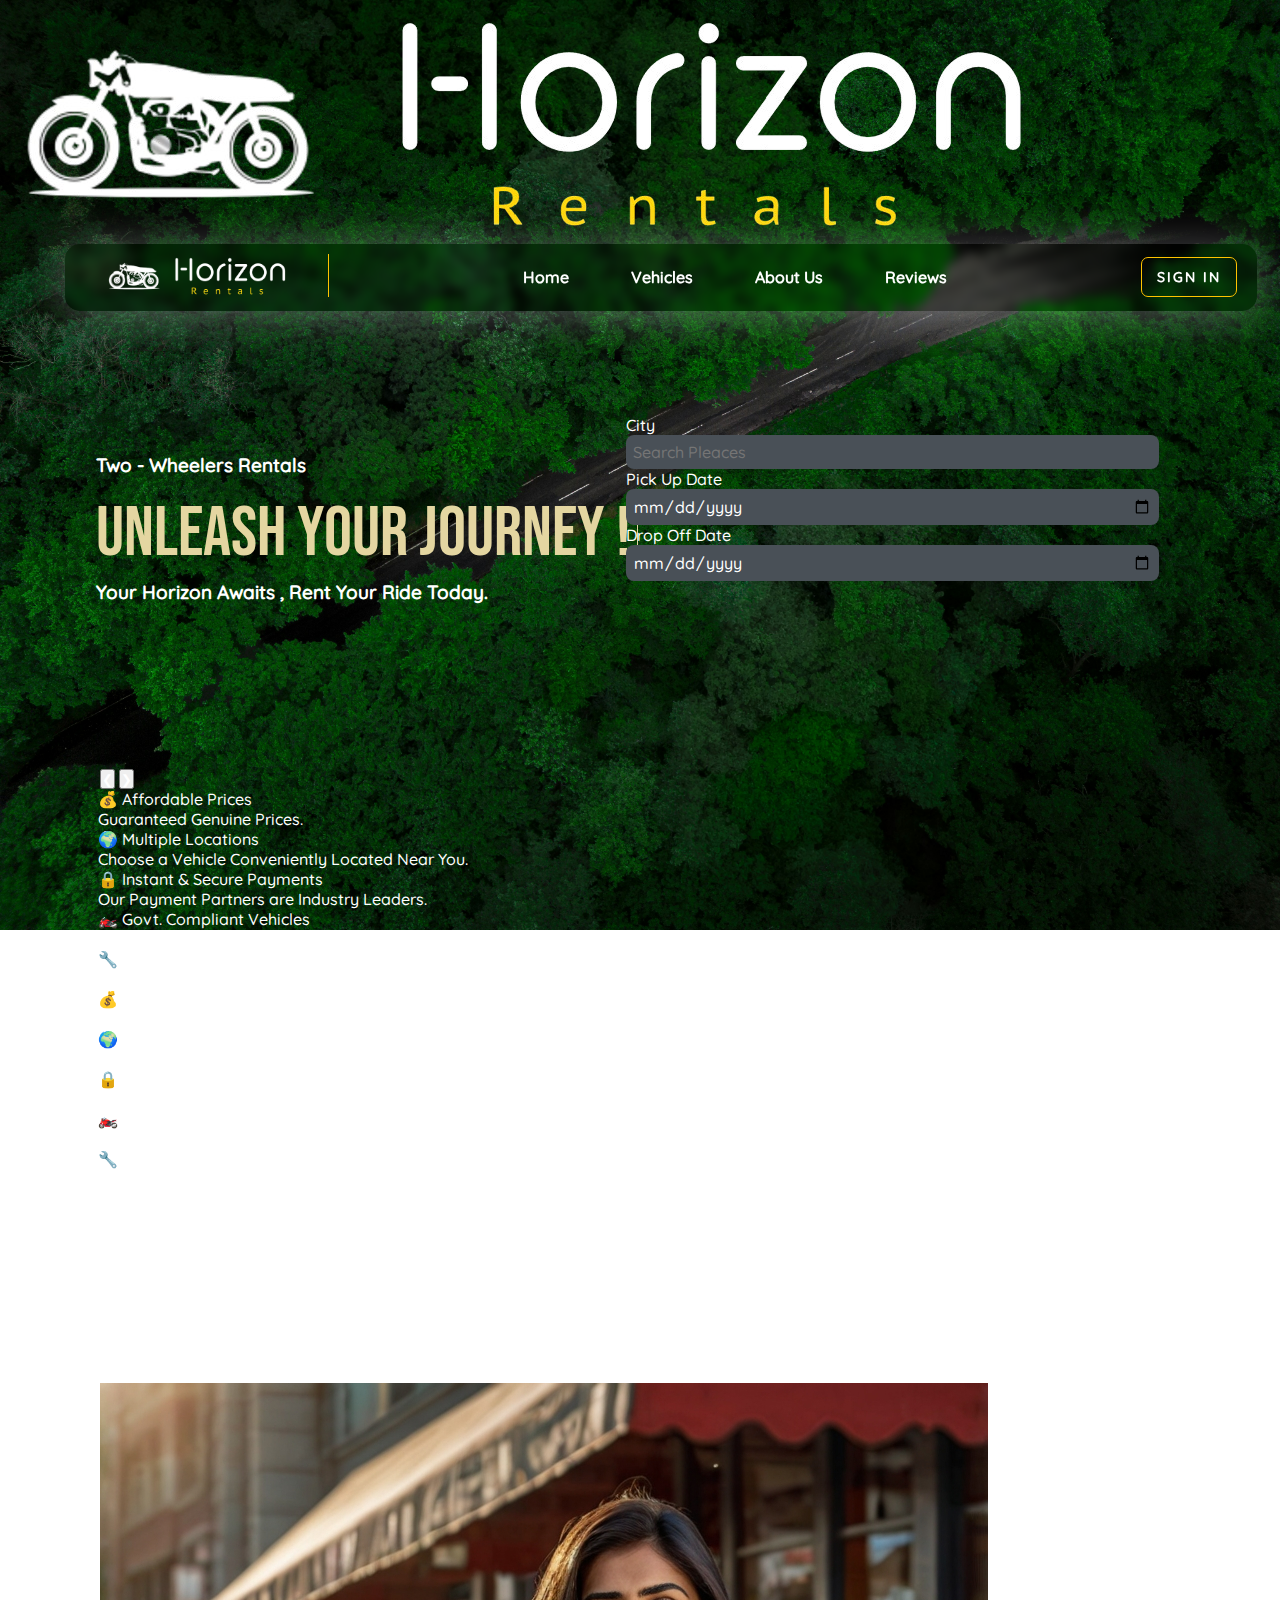
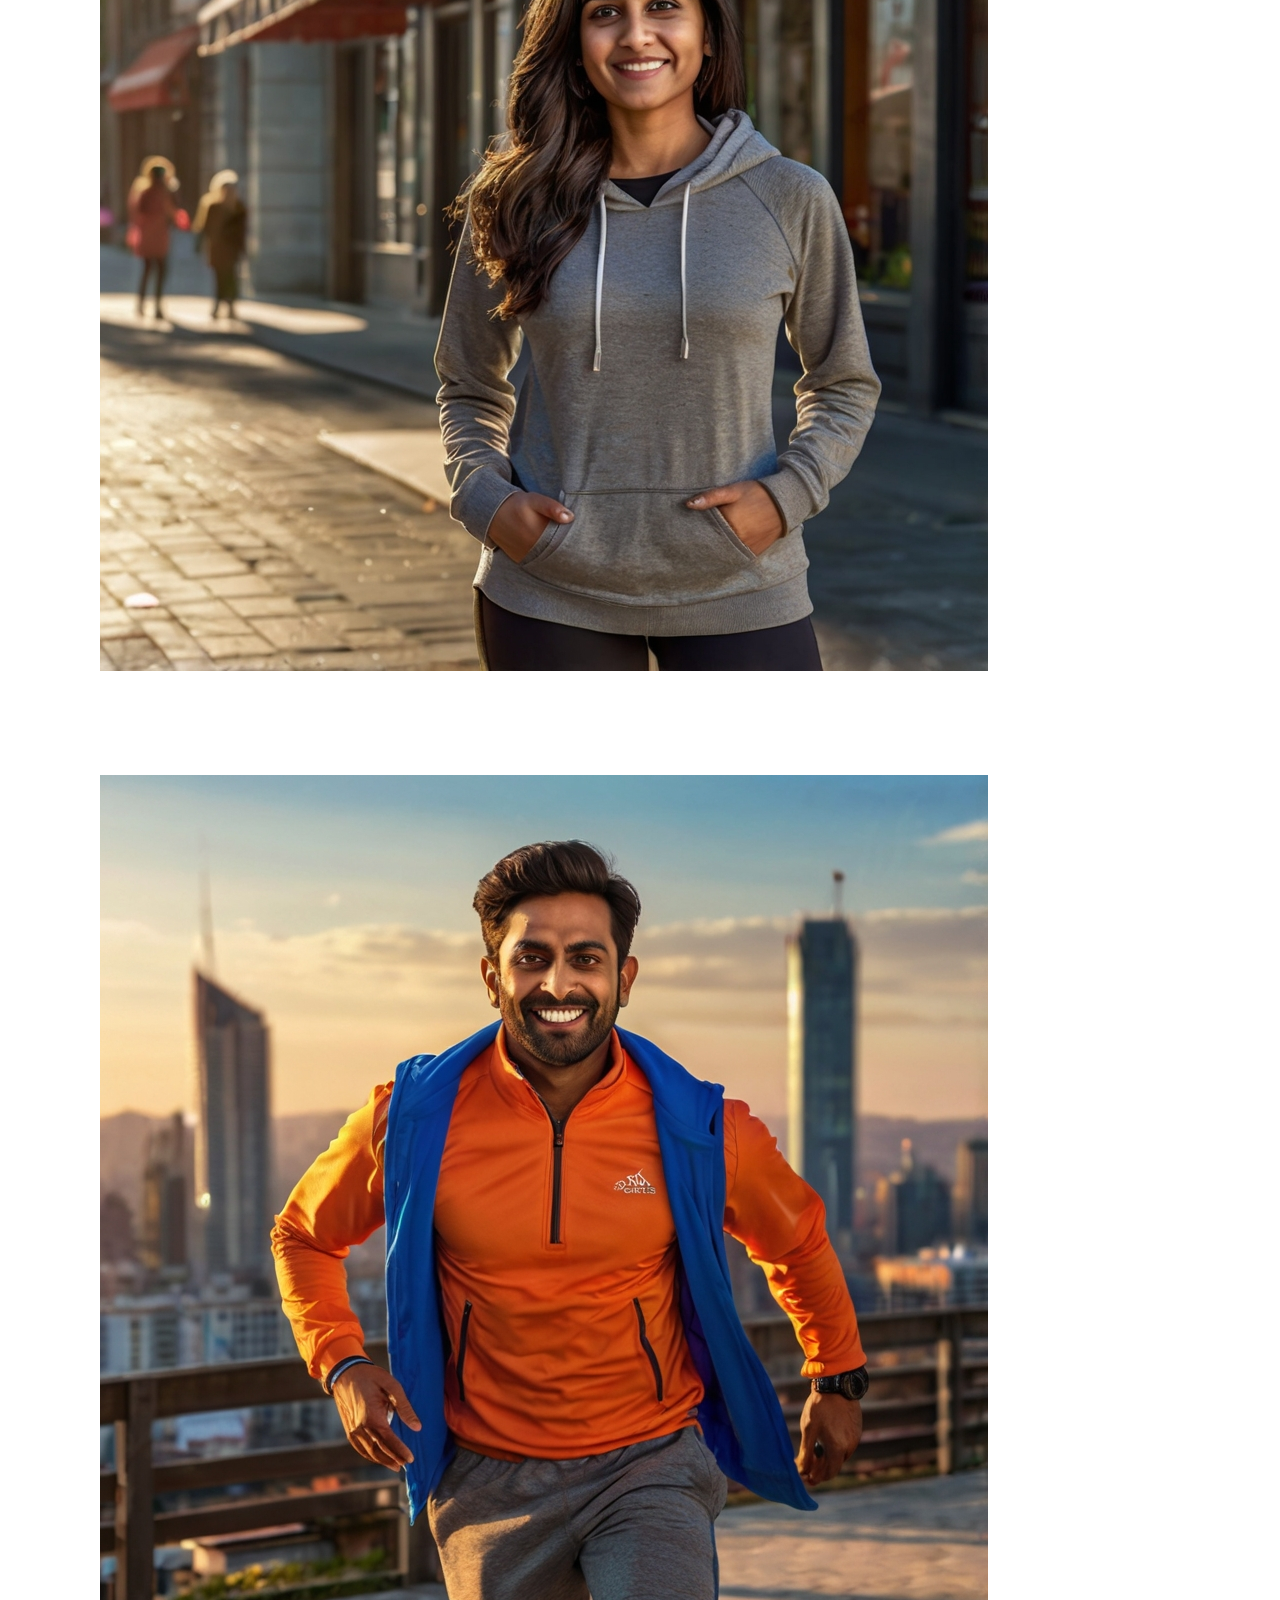
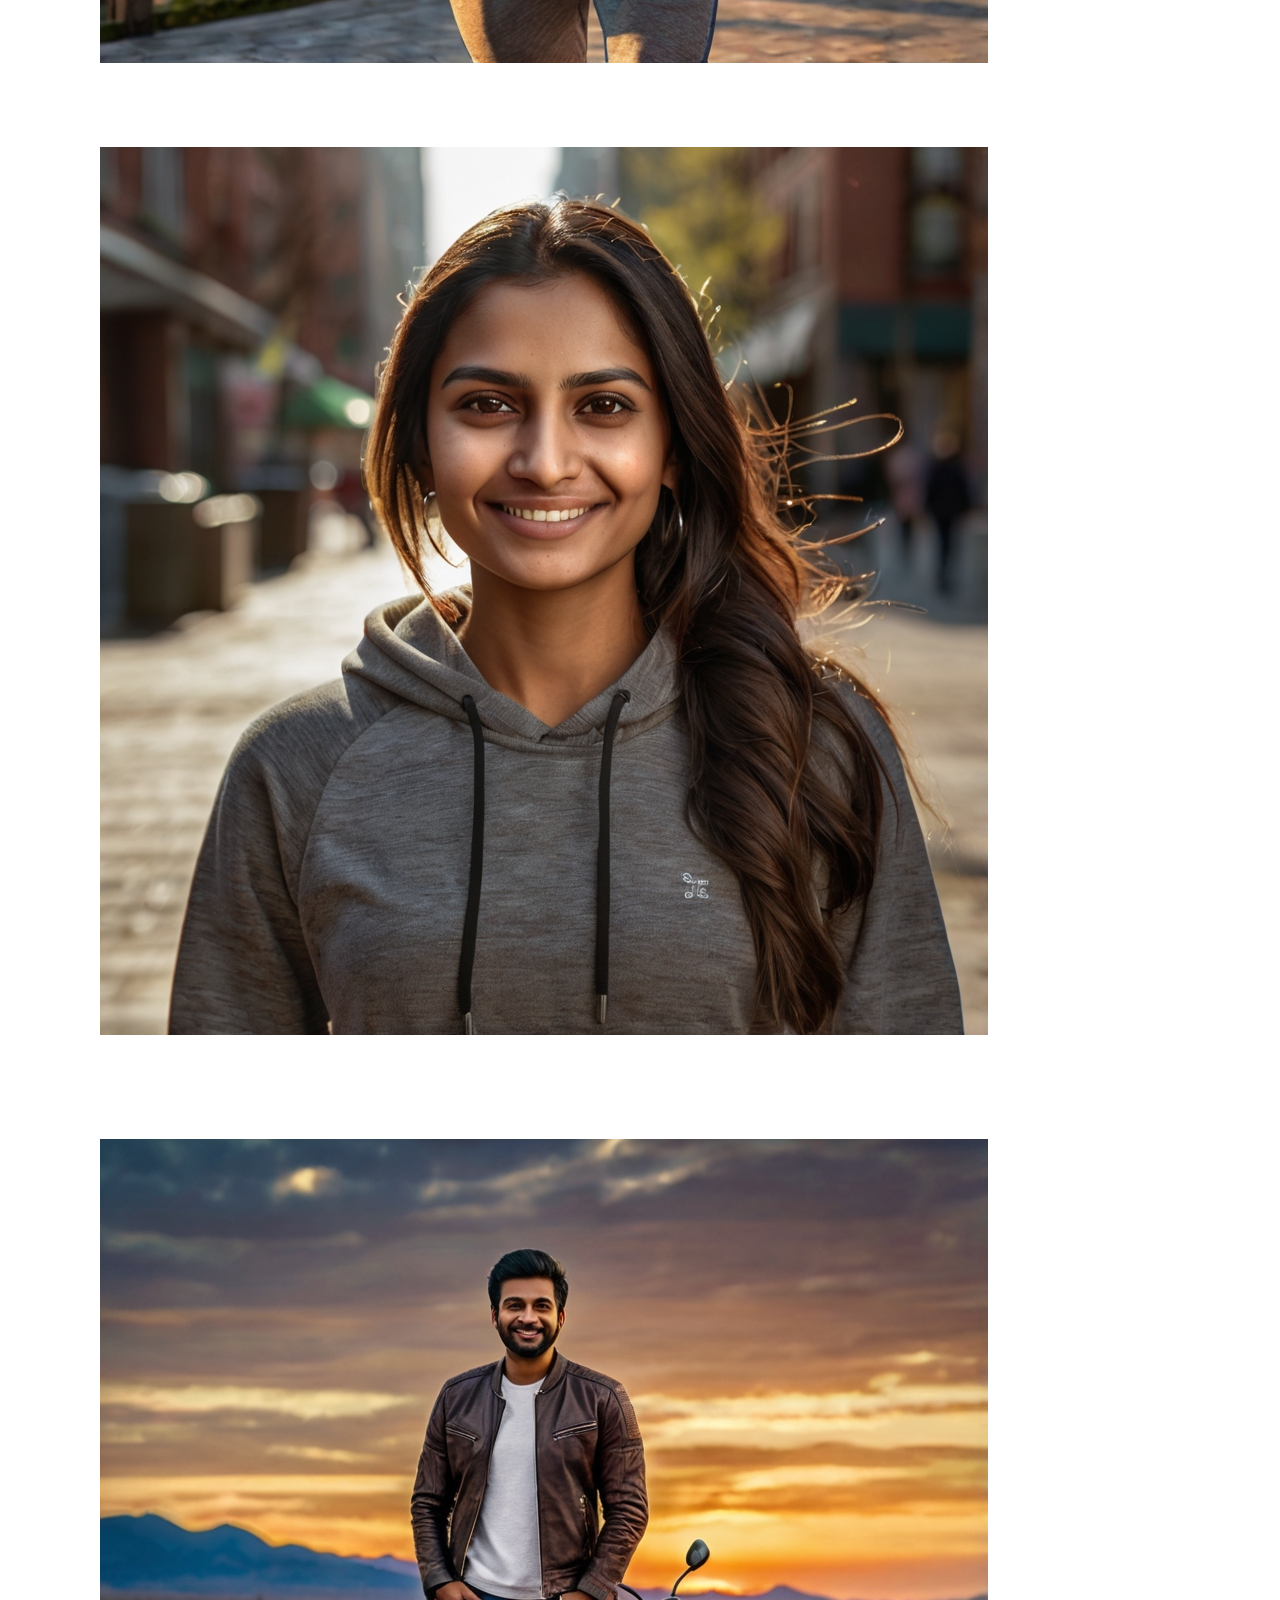
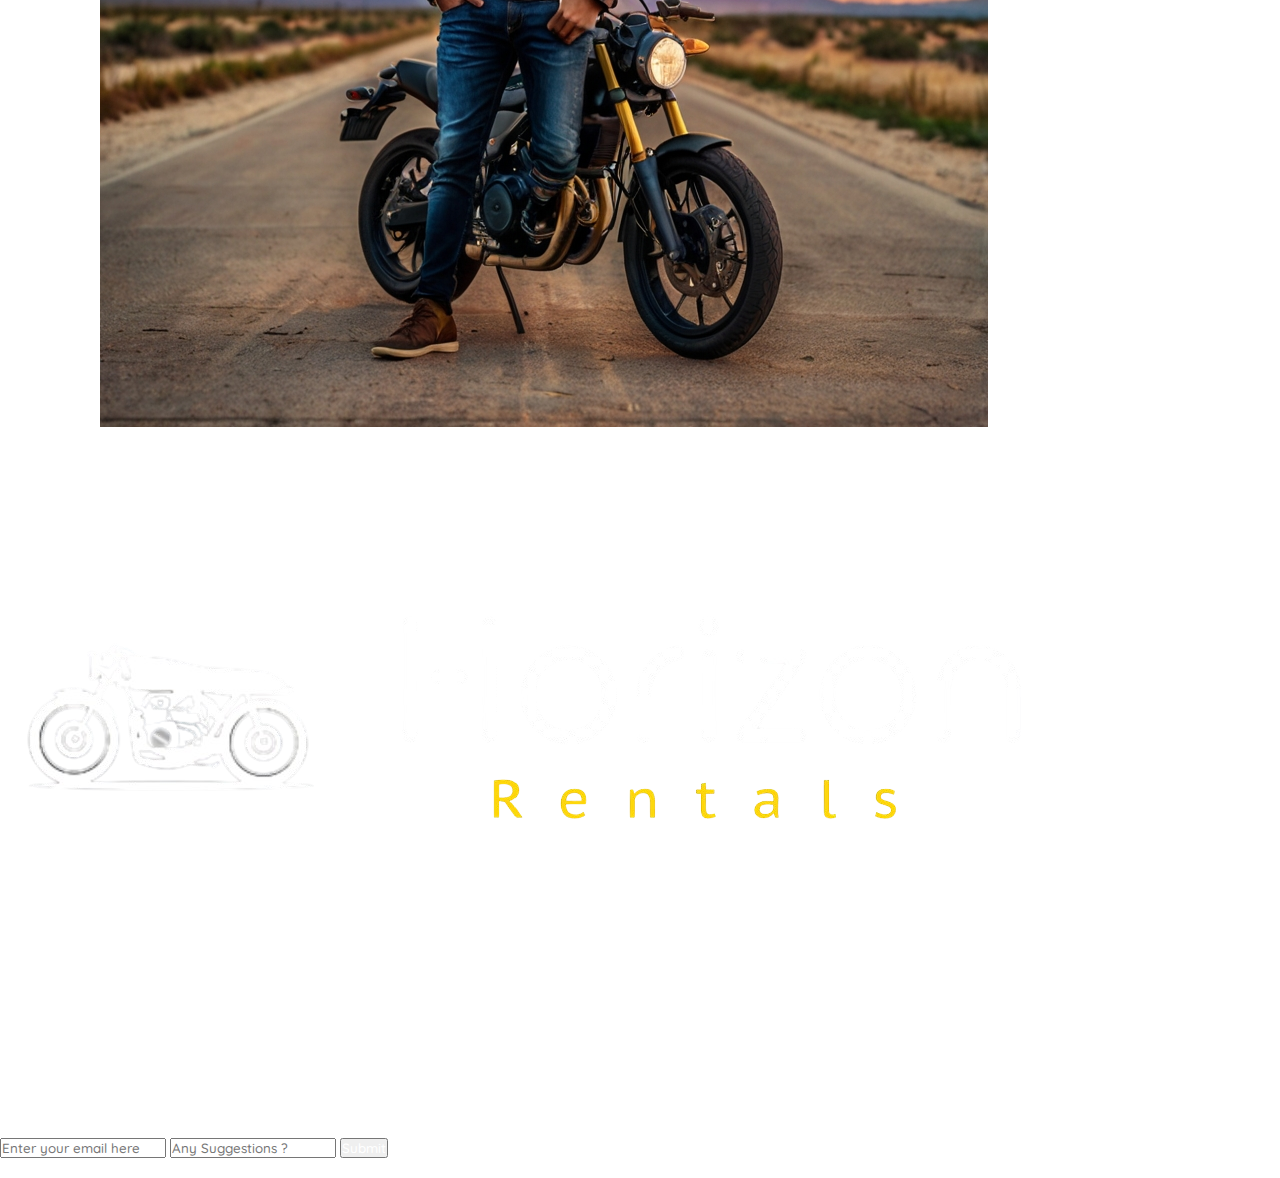
<file: Index.html>
<!DOCTYPE html>
<html lang="en">

<head>
    <meta charset="UTF-8" />
    <meta name="viewport" content="width=device-width, initial-scale=1.0" />
    <link rel="icon" type="image/png" href="Components/Logo/favicon.png" />
    <link rel="stylesheet" href="Components/style.css" />
    <link rel="stylesheet" href="Components/responsive.css" />
    <title>Horizon Rentals</title>
</head>

<body>
    <!-- Page Loader -->
    <div class="page-loader">
        <div class="loader-content">
            <img src="Components/Logo/final-removedbg.png" alt="Horizon Rentals" class="loader-logo">
            <div class="dots"></div>
        </div>
    </div>

    <!-- Navbar Section -->
    <header>
        <a href="#" class="header-logo"><img src="Components/Logo/final-removedbg.png" alt="Horizon Rentals logo" /></a>
        <div id="menu-icon">
            <label class="bar" for="check">
                <input type="checkbox" id="check" />
                <span class="top"></span>
                <span class="middle"></span>
                <span class="bottom"></span>
            </label>
        </div>
        <ul class="navbar">
            <li><a href="#home">Home</a></li>
            <li class="dropdown">
                <a href="#vehicles">Vehicles</a>
                <!-- <ul class="dropdown-menu">
                    <li><a href="#">Motorcycle</a></li>
                    <li><a href="#">Scooty</a></li>
                </ul> -->
            </li>
            <li><a href="#about">About Us</a></li>
            <li><a href="#review">Reviews</a></li>
        </ul>
        <a href="Components/sign-in-page.html" class="header-btn">
            <button class="sign-in-btn">Sign In</button>
        </a>
    </header>

    <!-- Home Section -->
    <section class="home" id="home">
        <div class="title-text">
            <h4>Two - Wheelers Rentals</h4>
            <p>Unleash Your Journey !</p>
            <h4>Your Horizon Awaits , Rent Your Ride Today.</h4>
        </div>
        <div class="date-container">
            <form action="" class="search-form">
                <div class="input-box">
                    <span>City</span>
                    <input type="search" name="city" id="city" placeholder="Search Pleaces" />
                </div>
                <div class="input-box">
                    <span>Pick Up Date</span>
                    <input type="date" name="pickup-date" id="pickup-date" />
                </div>
                <div class="input-box">
                    <span>Drop Off Date</span>
                    <input type="date" name="dropoff-date" id="dropoff-date" />
                </div>
                <div class="search-icon">
                    <div class="search_circle"></div>
                    <div class="search_rectangle"></div>
                </div>
            </form>
        </div>
    </section>

    <!-- Features Section -->
    <section class="features" id="features">
        <div class="features-carousel-container">
            <div class="features-nav">
                <button class="nav-btn prev-btn">❮</button>
                <button class="nav-btn next-btn">❯</button>
            </div>
            <div class="features-content">
                <div class="card">
                    <div class="card-details">
                        <p class="features-title">💰 Affordable Prices</p>
                        <p class="text-body">Guaranteed Genuine Prices.</p>
                    </div>
                </div>
                <div class="card">
                    <div class="card-details">
                        <p class="features-title">🌍 Multiple Locations</p>
                        <p class="text-body">Choose a Vehicle Conveniently Located Near You.</p>
                    </div>
                </div>
                <div class="card">
                    <div class="card-details">
                        <p class="features-title">🔒 Instant & Secure Payments</p>
                        <p class="text-body">Our Payment Partners are Industry Leaders.</p>
                    </div>
                </div>
                <div class="card">
                    <div class="card-details">
                        <p class="features-title">🏍️ Govt. Compliant Vehicles</p>
                        <p class="text-body">Choose from the Wide Range of Self Drive Vehicles.</p>
                    </div>
                </div>
                <div class="card">
                    <div class="card-details">
                        <p class="features-title">🔧 24/7 Roadside Assistance</p>
                        <p class="text-body">Never worry about breakdowns with our support team.</p>
                    </div>
                </div>
            </div>
        </div>
    </section>

    <!-- Review Section -->
    <section class="review" id="review">
        <div class="review-container">
            <div class="review-title">
                <h2>What Our Customers Say</h2>
            </div>
            <div class="review-content">
                <div class="review-card">
                    <div class="review-card-details">
                        <div class="reviewer-info">
                            <div class="reviewer-img">
                                <img src="Components/Images/person-3.jpg" alt="Sarah J." />
                            </div>
                            <div class="reviewer-name">
                                <p class="review-card-title">Sarah J.</p>
                                <div class="rating">★★★★★</div>
                            </div>
                        </div>
                        <p class="review-card-text">"The service was exceptional! The motorcycle was in perfect
                            condition and the pickup process was smooth. Will definitely rent again on my next trip."
                        </p>
                        <p class="review-location">Mumbai</p>
                    </div>
                </div>
                <div class="review-card">
                    <div class="review-card-details">
                        <div class="reviewer-info">
                            <div class="reviewer-img">
                                <img src="Components/Images/person-2.jpg" alt="Rahul M." />
                            </div>
                            <div class="reviewer-name">
                                <p class="review-card-title">Rahul M.</p>
                                <div class="rating">★★★★☆</div>
                            </div>
                        </div>
                        <p class="review-card-text">"Great experience overall. The scooty was fuel-efficient and perfect
                            for city navigation. Customer support was responsive when I needed help."</p>
                        <p class="review-location">Bangalore</p>
                    </div>
                </div>
                <div class="review-card">
                    <div class="review-card-details">
                        <div class="reviewer-info">
                            <div class="reviewer-img">
                                <img src="Components/Images/person-4.jpg" alt="Priya S." />
                            </div>
                            <div class="reviewer-name">
                                <p class="review-card-title">Priya S.</p>
                                <div class="rating">★★★★★</div>
                            </div>
                        </div>
                        <p class="review-card-text">"The booking process was incredibly simple, and the rental rates
                            were very affordable. The vehicle was clean and well-maintained. Highly recommend!"</p>
                        <p class="review-location">Delhi</p>
                    </div>
                </div>
                <div class="review-card">
                    <div class="review-card-details">
                        <div class="reviewer-info">
                            <div class="reviewer-img">
                                <img src="Components/Images/person-1.jpg" alt="Aditya K." />
                            </div>
                            <div class="reviewer-name">
                                <p class="review-card-title">Aditya K.</p>
                                <div class="rating">★★★★☆</div>
                            </div>
                        </div>
                        <p class="review-card-text">"Their roadside assistance saved my day when I had a flat tire. They
                            arrived quickly and helped me get back on the road. Really impressed!"</p>
                        <p class="review-location">Pune</p>
                    </div>
                </div>
            </div>
        </div>
    </section>

    <!-- Footer Section -->
    <footer class="footer" id="footer">
        <div class="footer-container">
            <div class="footer-logo">
                <a href="#"><img src="Components/Logo/final-removedbg.png" alt="Horizon Rentals logo" /></a>
            </div>
            <div class="footer-content">
                <div class="footer-box">
                    <h2>Company</h2>
                    <ul>
                        <li><a href="#">About Us</a></li>
                        <li><a href="#">FAQ's</a></li>
                        <li><a href="#">Contact Us</a></li>
                        <li><a href="#">Rental Growth</a></li>
                    </ul>
                </div>
                <div class="footer-box">
                    <h2>Legal</h2>
                    <ul>
                        <li><a href="#">Privacy Policy</a></li>
                        <li><a href="#">Terms & Privacy</a></li>
                    </ul>
                </div>
                <div class="footer-box">
                    <h2>Follow Us</h2>
                    <ul>
                        <li><a href="#">Facebook</a></li>
                        <li><a href="#">Instagram</a></li>
                        <li><a href="#">Twitter</a></li>
                    </ul>
                </div>
                <div class="footer-suggestion">
                    <h2>Suggestions</h2>
                    <form class="suggestion-form">
                        <input type="email" placeholder="Enter your email here" required />
                        <input type="text" placeholder="Any Suggestions ?" required />
                        <button type="submit">Submit</button>
                    </form>
                </div>
            </div>
            <div class="footer-bottom">
                <p>&copy; 2025 Horizon Rentals. All rights reserved.</p>
            </div>
        </div>
    </footer>
    <script src="Components/script.js"></script>
</body>

</html>






















<!-- <!DOCTYPE html>
<html lang="en">
    <head>
        <meta charset="UTF-8" />
        <meta http-equiv="X-UA-Compatible" content="IE=edge" />
        <meta name="viewport" content="width=device-width, initial-scale=1.0" />
        <title>Document</title>
    </head>
    <body>
        <form method="post" action="insert.php">
            Student Name: <input type="text" name="name" />
            <br />
            Student Age: <input type="text" name="age" />
            <br />
            City: <input type="text" name="city" />
            <input type="submit" name="submit"/>
        </form>
    </body>
</html> -->
</file>
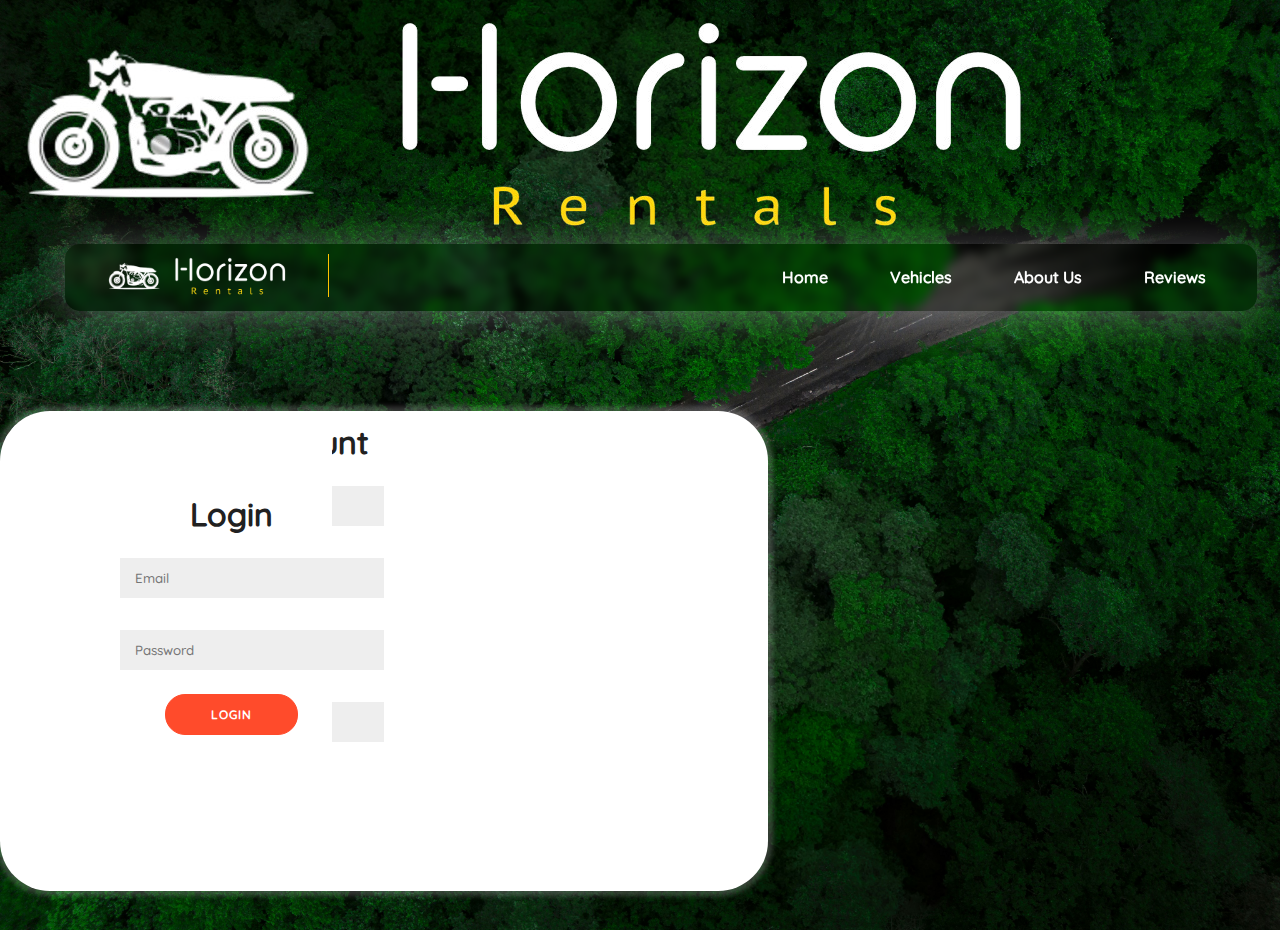
<file: Components/sign-in-page.html>
<!DOCTYPE html>
<html lang="en">

<head>
    <meta charset="UTF-8">
    <meta name="viewport" content="width=device-width, initial-scale=1.0">
    <link rel="icon" type="image/png" href="Logo/favicon.png" />
    <link rel="stylesheet" href="style.css" />
    <link rel="stylesheet" href="responsive.css" />
    <title>Horizon Rentals</title>
    <style>
        h1 {
            font-weight: bold;
            margin: 0;
        }

        .form-container h1 {
            color: #212121;
        }

        h2 {
            text-align: center;
        }

        p {
            font-size: 14px;
            font-weight: 100;
            line-height: 20px;
            letter-spacing: 0.5px;
            margin: 20px 0 30px;
        }

        button {
            border-radius: 20px;
            border: 1px solid #FF4B2B;
            background-color: #FF4B2B;
            color: #FFFFFF;
            font-size: 12px;
            font-weight: bold;
            padding: 12px 45px;
            letter-spacing: 1px;
            text-transform: uppercase;
            transition: transform 80ms ease-in;
        }

        button:active {
            transform: scale(0.95);
        }

        button:focus {
            outline: none;
        }

        button.ghost {
            background-color: transparent;
            border-color: #FFFFFF;
        }

        form {
            background-color: #FFFFFF;
            display: flex;
            align-items: center;
            justify-content: center;
            flex-direction: column;
            padding: 0 50px;
            height: 100%;
            text-align: center;
        }

        input {
            background-color: #eee;
            border: none;
            padding: 12px 15px;
            margin: 8px 0;
            width: 100%;
        }

        .container {
            background-color: #FFFFFF;
            border-radius: 50px;
            box-shadow: 0 14px 28px rgba(0, 0, 0, 0.25),
                0 10px 10px rgba(0, 0, 0, 0.22);
            position: relative;
            overflow: hidden;
            width: 768px;
            max-width: 100%;
            min-height: 480px;
            margin: 100px 0 50px;
            box-shadow: 0 0 5px 5px rgba(255, 255, 255, 0.2);
        }
    </style>
</head>

<body>
    <!-- Page Loader -->
    <div class="page-loader">
        <div class="loader-content">
            <img src="Logo/final-removedbg.png" alt="Horizon Rentals" class="loader-logo">
            <div class="dots"></div>
        </div>
    </div>

    <!-- Navbar Section -->
    <header>
        <a href="#" class="header-logo"><img src="Logo/final-removedbg.png" alt="Horizon Rentals logo" /></a>
        <div id="menu-icon">
            <label class="bar" for="check">
                <input type="checkbox" id="check" />
                <span class="top"></span>
                <span class="middle"></span>
                <span class="bottom"></span>
            </label>
        </div>
        <ul class="navbar">
            <li><a href="/demo-web-1/Index.html">Home</a></li>
            <li><a href="/demo-web-1/Index.html#vehicles">Vehicles</a></li>
            <li><a href="#about">About Us</a></li>
            <li><a href="/demo-web-1/Index.html#review">Reviews</a></li>
        </ul>
    </header>

    <div class="container" id="container">
        <div class="form-container sign-up-container">
            <form action="#">
                <h1>Create Account</h1>
                <input type="text" placeholder="Username" />
                <input type="text" placeholder="Mobile No." />
                <input type="email" placeholder="Email" />
                <input type="password" placeholder="Password" />
                <button>Register</button>
            </form>
        </div>
        <div class="form-container sign-in-container">
            <form action="#">
                <h1>Login</h1>
                <input type="email" placeholder="Email" />
                <input type="password" placeholder="Password" />
                <button>Login</button>
            </form>
        </div>
        <div class="overlay-container">
            <div class="overlay">
                <div class="overlay-panel overlay-left">
                    <h1>Welcome Back!</h1>
                    <p>Already have an account ?</p>
                    <button class="ghost" id="signIn">Login</button>
                </div>
                <div class="overlay-panel overlay-right">
                    <h1>Hello, Friend!</h1>
                    <p>Don't have an account ?</p>
                    <button class="ghost" id="signUp">Register</button>
                </div>
            </div>
        </div>
    </div>
    <script src="script.js"></script>
    <script>
        const signUpButton = document.getElementById('signUp');
        const signInButton = document.getElementById('signIn');
        const container = document.getElementById('container');

        signUpButton.addEventListener('click', () => {
            container.classList.add("right-panel-active");
        });

        signInButton.addEventListener('click', () => {
            container.classList.remove("right-panel-active");
        });
    </script>
</body>

</html>
</file>
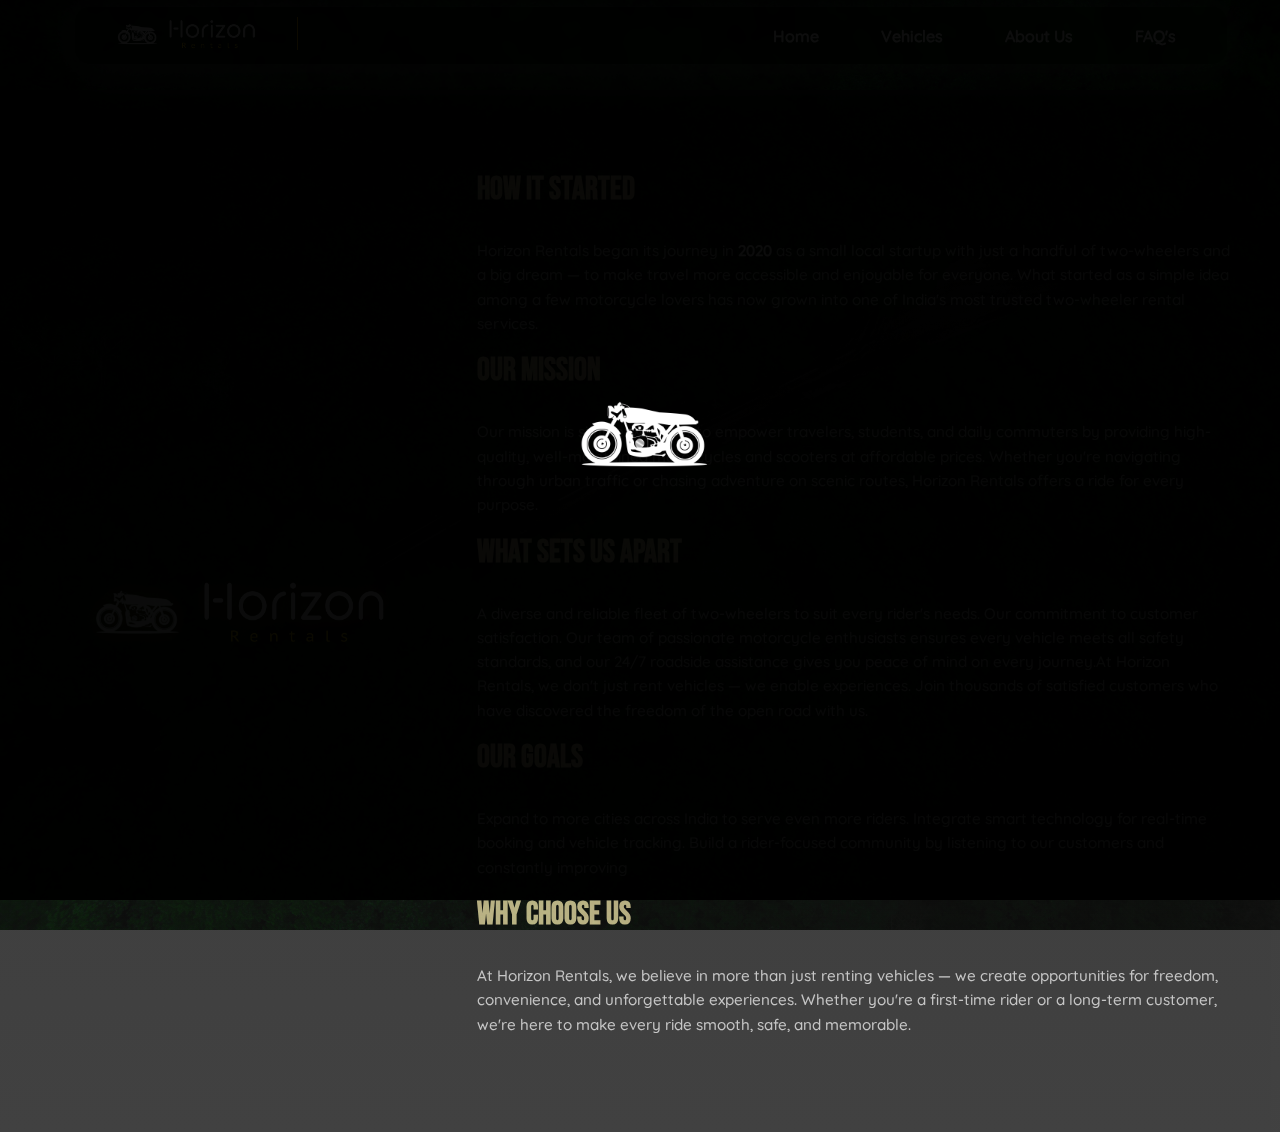
<file: includes/about.html>
<!DOCTYPE html>
<html lang="en">

<head>
    <meta charset="UTF-8">
    <meta name="viewport" content="width=device-width, initial-scale=1.0">
    <link rel="icon" type="image/png" href="/assets/Logo/Bike.png" />
    <link rel="stylesheet" href="/assets/css/style.css" />
    <link rel="stylesheet" href="/assets/css/responsive.css" />
    <title>Horizon Rentals</title>
    <style>
        .about {
            margin-top: 10vh;
            opacity: 80%;
        }
    </style>
</head>

<body>
    <!-- Page Loader -->
    <div class="page-loader">
        <div class="loader-content">
            <img src="/assets/Logo/Bike.png" alt="Horizon Rentals" class="loader-logo">
            <div class="dots"></div>
        </div>
    </div>

    <!-- Navbar Section -->
    <header>
        <a href="#" class="header-logo"><img src="/assets/Logo/final-removedbg.png" alt="Horizon Rentals logo" /></a>
        <div id="menu-icon">
            <label class="bar" for="check">
                <input type="checkbox" id="check" />
                <span class="top"></span>
                <span class="middle"></span>
                <span class="bottom"></span>
            </label>
        </div>
        <ul class="navbar">
            <li><a href="/Index.html">Home</a></li>
            <li><a href="/Index.html#vehicles">Vehicles</a></li>
            <li><a href="/Index.html#about">About Us</a></li>
            <li><a href="/includes/contact_faq.html#faq">FAQ's</a></li>
        </ul>
    </header>

    <!-- About Us Section -->
    <section class="about" id="about">
        <div class="about-container">
            <div class="about-logo">
                <img src="/assets/Logo/final-removedbg.png" alt="Horizon Rentals Logo">
            </div>
            <div class="about-content">
                <div class="section-title about-title">
                    <h2>How it started</h2>
                </div>
                <div class="about-text">
                    <p>Horizon Rentals began its journey in <strong>2020</strong> as a small local startup with just a
                        handful of
                        two-wheelers and a big dream — to make travel more accessible and enjoyable for everyone. What
                        started as a simple idea among a few motorcycle lovers has now grown into one of India's most
                        trusted two-wheeler rental services.
                    </p>
                    <div class="section-title about-title">
                        <h2>Our Mission</h2>
                    </div>
                    <p>Our mission is simple: we want to empower travelers, students, and daily commuters by providing
                        high-quality,
                        well-maintained motorcycles and scooters at affordable prices. Whether you're navigating through
                        urban traffic or chasing adventure on scenic routes, Horizon Rentals offers a ride for every
                        purpose.</p>
                    <div class="section-title about-title">
                        <h2>What Sets Us Apart</h2>
                    </div>
                    <p>A diverse and reliable fleet of two-wheelers to suit every rider's needs. Our commitment to
                        customer satisfaction. Our team of passionate motorcycle
                        enthusiasts ensures every vehicle meets all safety standards, and our 24/7 roadside
                        assistance gives you peace of mind on every journey.At Horizon Rentals, we don't just rent
                        vehicles — we enable experiences. Join thousands of
                        satisfied customers who have discovered the freedom of the open road with us.</p>
                    <div class="section-title about-title">
                        <h2>Our Goals</h2>
                    </div>
                    <p>Expand to more cities across India to serve even more riders. Integrate smart technology for
                        real-time booking and vehicle tracking. Build a rider-focused community by listening to our
                        customers and constantly improving</p>
                    <div class="section-title about-title">
                        <h2>Why Choose Us</h2>
                    </div>
                    <p>At Horizon Rentals, we believe in more than just renting vehicles — we create opportunities for
                        freedom, convenience, and unforgettable experiences. Whether you're a first-time rider or a
                        long-term customer, we're here to make every ride smooth, safe, and memorable.
                    </p>
                </div>
            </div>
    </section>

    <script src="/assets/js/script.js"></script>
</body>

</html>
</file>
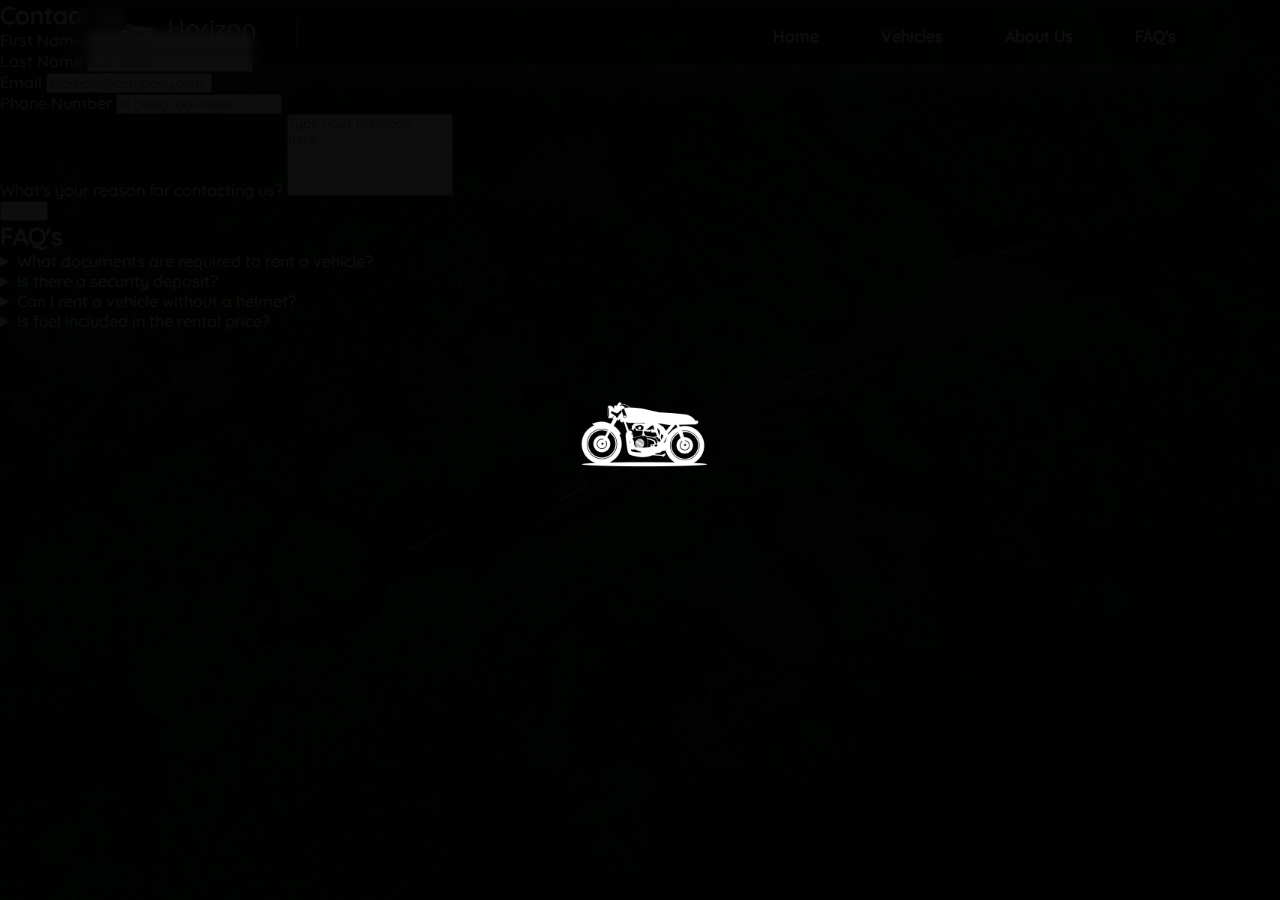
<file: includes/contact_faq.html>
<!DOCTYPE html>
<html lang="en">

<head>
    <meta charset="UTF-8">
    <meta name="viewport" content="width=device-width, initial-scale=1.0">
    <link rel="icon" type="image/png" href="/assets/Logo/Bike.png" />
    <link rel="stylesheet" href="/assets/css/style.css" />
    <link rel="stylesheet" href="/assets/css/responsive.css" />
    <title>Horizon Rentals</title>
</head>

<body>
    <!-- Page Loader -->
    <div class="page-loader">
        <div class="loader-content">
            <img src="/assets/Logo/Bike.png" alt="Horizon Rentals" class="loader-logo">
            <div class="dots"></div>
        </div>
    </div>

    <!-- Navbar Section -->
    <header>
        <a href="#" class="header-logo"><img src="/assets/Logo/final-removedbg.png" alt="Horizon Rentals logo" /></a>
        <div id="menu-icon">
            <label class="bar" for="check">
                <input type="checkbox" id="check" />
                <span class="top"></span>
                <span class="middle"></span>
                <span class="bottom"></span>
            </label>
        </div>
        <ul class="navbar">
            <li><a href="/Index.html">Home</a></li>
            <li><a href="/Index.html#vehicles">Vehicles</a></li>
            <li><a href="/Index.html#about">About Us</a></li>
            <li><a href="#faq">FAQ's</a></li>
        </ul>
    </header>

    <!-- Contact Us Section -->
    <section class="nz-contact" id="contact_us">
        <div class="nz-contact-container">
            <div class="nz-contact-card">
                <div class="nz-contact-form-container">
                    <h2 class="nz-contact-title">Contact Us</h2>
                    <form id="contactForm" class="nz-contact-form">
                        <div class="nz-form-row">
                            <div class="nz-form-group">
                                <label for="firstName">First Name</label>
                                <input type="text" id="firstName" class="nz-form-control" placeholder="First Name">
                            </div>
                            <div class="nz-form-group">
                                <label for="lastName">Last Name</label>
                                <input type="text" id="lastName" class="nz-form-control" placeholder="Last Name">
                            </div>
                        </div>

                        <div class="nz-form-row">
                            <div class="nz-form-group">
                                <label for="email">Email</label>
                                <input type="email" id="email" class="nz-form-control"
                                    placeholder="example@company.com">
                            </div>
                            <div class="nz-form-group">
                                <label for="phone">Phone Number</label>
                                <input type="tel" id="phone" class="nz-form-control" placeholder="+1 (XXX) XXX-XXXX">
                            </div>
                        </div>
                        <div class="nz-form-group nz-textarea-group">
                            <label for="message">What's your reason for contacting us?</label>
                            <textarea id="message" class="nz-form-control" placeholder="Type your message here..."
                                rows="5"></textarea>
                        </div>
                        <button type="submit" class="nz-submit-btn">Submit</button>
                    </form>
                </div>
            </div>
        </div>
    </section>

    <!-- FAQ Section -->
    <section class="nz-faq" id="faq">
        <div class="nz-faq-container">
            <h2 class="nz-faq-title">FAQ's</h2>
            <div class="nz-faq-list">
                <details class="nz-faq-item">
                    <summary class="nz-faq-question">
                        What documents are required to rent a vehicle?
                    </summary>
                    <div class="nz-faq-answer">
                        You'll need a valid driving license and one government-issued ID (like Aadhar or PAN card).
                    </div>
                </details>

                <details class="nz-faq-item">
                    <summary class="nz-faq-question">
                        Is there a security deposit?
                    </summary>
                    <div class="nz-faq-answer">
                        Yes, we charge a small refundable security deposit depending on the vehicle type.
                    </div>
                </details>

                <details class="nz-faq-item">
                    <summary class="nz-faq-question">
                        Can I rent a vehicle without a helmet?
                    </summary>
                    <div class="nz-faq-answer">
                        No. Helmets are mandatory by law and we provide one with every rental for your safety.
                    </div>
                </details>

                <details class="nz-faq-item">
                    <summary class="nz-faq-question">
                        Is fuel included in the rental price?
                    </summary>
                    <div class="nz-faq-answer">
                        No, fuel costs are to be borne by the rider. Vehicles come with minimal fuel to reach the
                        nearest station.
                    </div>
                </details>
            </div>
        </div>
    </section>

    </section>

    <script src="/assets/js/script.js"></script>
</body>

</html>
</file>
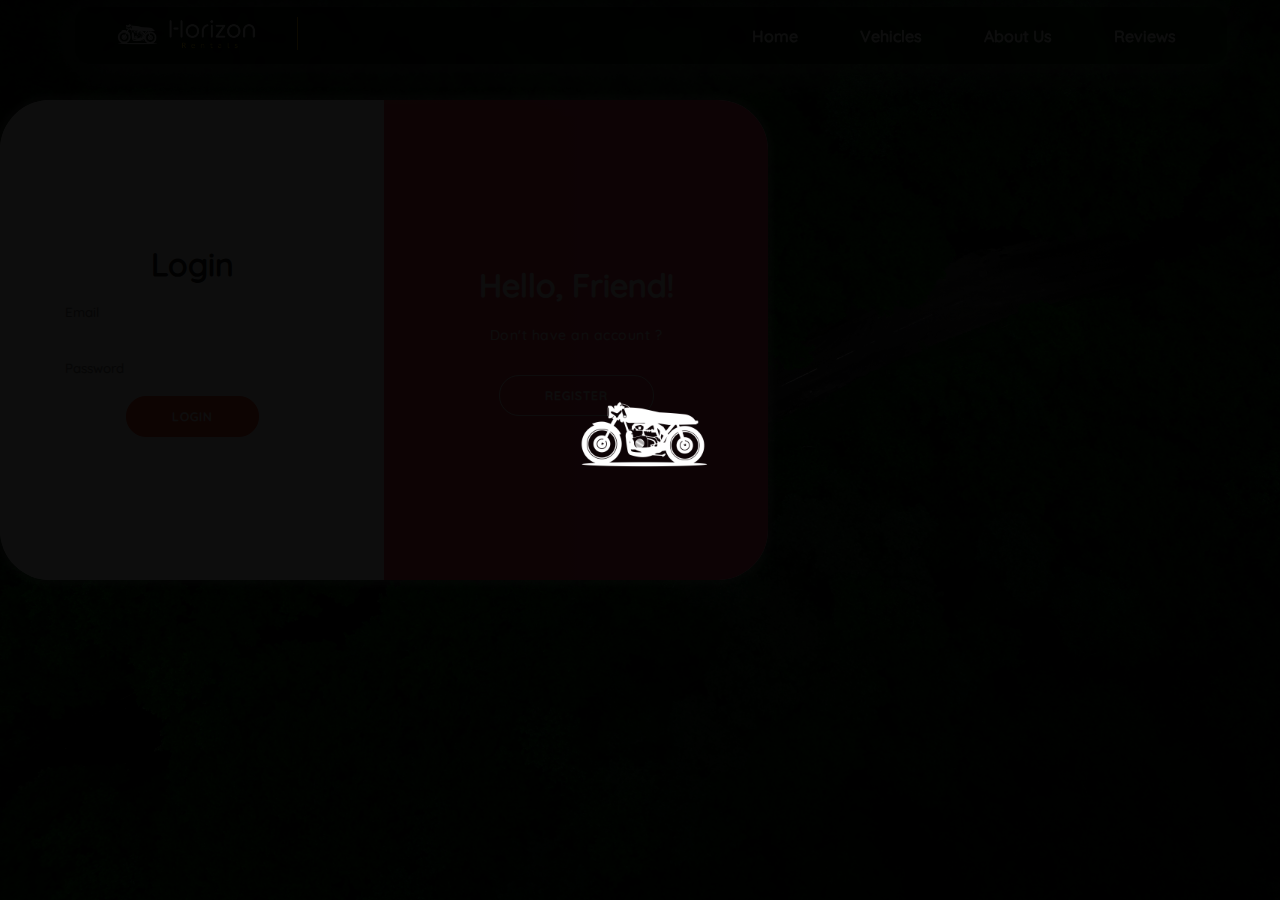
<file: includes/sign-in-page.html>
<!DOCTYPE html>
<html lang="en">

<head>
    <meta charset="UTF-8">
    <meta name="viewport" content="width=device-width, initial-scale=1.0">
    <link rel="icon" type="image/png" href="/assets/Logo/Bike.png" />
    <link rel="stylesheet" href="/assets/css/style.css" />
    <link rel="stylesheet" href="/assets/css/responsive.css" />
    <title>Horizon Rentals</title>
    <style>
        h1 {
            font-weight: bold;
            margin: 0;
        }

        .form-container h1 {
            color: #212121;
        }

        h2 {
            text-align: center;
        }

        p {
            font-size: 14px;
            font-weight: 100;
            line-height: 20px;
            letter-spacing: 0.5px;
            margin: 20px 0 30px;
        }

        button {
            border-radius: 20px;
            border: 1px solid #FF4B2B;
            background-color: #FF4B2B;
            color: #FFFFFF;
            font-size: 12px;
            font-weight: bold;
            padding: 12px 45px;
            letter-spacing: 1px;
            text-transform: uppercase;
            transition: transform 80ms ease-in;
        }

        button:active {
            transform: scale(0.95);
        }

        button:focus {
            outline: none;
        }

        button.ghost {
            background-color: transparent;
            border-color: #FFFFFF;
        }

        form {
            background-color: #FFFFFF;
            display: flex;
            align-items: center;
            justify-content: center;
            flex-direction: column;
            padding: 0 50px;
            height: 100%;
            text-align: center;
        }

        input {
            background-color: #eee;
            border: none;
            padding: 12px 15px;
            margin: 8px 0;
            width: 100%;
        }

        .container {
            background-color: #FFFFFF;
            border-radius: 50px;
            box-shadow: 0 14px 28px rgba(0, 0, 0, 0.25),
                0 10px 10px rgba(0, 0, 0, 0.22);
            position: relative;
            overflow: hidden;
            width: 768px;
            max-width: 100%;
            min-height: 480px;
            margin: 100px 0 50px;
            box-shadow: 0 0 5px 5px rgba(255, 255, 255, 0.2);
        }
    </style>
</head>

<body>
    <!-- Page Loader -->
    <div class="page-loader">
        <div class="loader-content">
            <img src="/assets/Logo/Bike.png" alt="Horizon Rentals" class="loader-logo">
            <div class="dots"></div>
        </div>
    </div>

    <!-- Navbar Section -->
    <header>
        <a href="#" class="header-logo"><img src="/assets/Logo/final-removedbg.png" alt="Horizon Rentals logo" /></a>
        <div id="menu-icon">
            <label class="bar" for="check">
                <input type="checkbox" id="check" />
                <span class="top"></span>
                <span class="middle"></span>
                <span class="bottom"></span>
            </label>
        </div>
        <ul class="navbar">
            <li><a href="/Index.html">Home</a></li>
            <li><a href="/Index.html#vehicles">Vehicles</a></li>
            <li><a href="/Index.html#about">About Us</a></li>
            <li><a href="/Index.html#review">Reviews</a></li>
        </ul>
    </header>

    <div class="container" id="container">
        <div class="form-container sign-up-container">
            <form action="#">
                <h1>Create Account</h1>
                <input type="text" placeholder="Username" />
                <input type="text" placeholder="Mobile No." />
                <input type="email" placeholder="Email" />
                <input type="password" placeholder="Password" />
                <button>Register</button>
            </form>
        </div>
        <div class="form-container sign-in-container">
            <form action="#">
                <h1>Login</h1>
                <input type="email" placeholder="Email" />
                <input type="password" placeholder="Password" />
                <button>Login</button>
            </form>
        </div>
        <div class="overlay-container">
            <div class="overlay">
                <div class="overlay-panel overlay-left">
                    <h1>Welcome Back!</h1>
                    <p>Already have an account ?</p>
                    <button class="ghost" id="signIn">Login</button>
                </div>
                <div class="overlay-panel overlay-right">
                    <h1>Hello, Friend!</h1>
                    <p>Don't have an account ?</p>
                    <button class="ghost" id="signUp">Register</button>
                </div>
            </div>
        </div>
    </div>
    <script src="/assets/js/script.js"></script>
    <script>
        const signUpButton = document.getElementById('signUp');
        const signInButton = document.getElementById('signIn');
        const container = document.getElementById('container');

        signUpButton.addEventListener('click', () => {
            container.classList.add("right-panel-active");
        });

        signInButton.addEventListener('click', () => {
            container.classList.remove("right-panel-active");
        });
    </script>
</body>

</html>
</file>
<file: Components/style.css>
/*
Note - 1 : Google Fonts Are Stored Locally

*/

/**    General    **/
@font-face {
  src: url(Fonts/Quicksand/Quicksand-Medium.ttf);
  font-family: Quicksand-Medium;
}
@font-face {
  src: url(Fonts/Bebas_Neue/BebasNeue-Regular.ttf);
  font-family: BebasNeue-Regular;
}

:root {
  --text-color: #ffffff;
  --accent-color: #e4d6a1;
}

* {
  margin: 0px;
  padding: 0px;
  scroll-behavior: smooth;
  text-decoration: none;
  color: var(--text-color);
  font-family: Quicksand-Medium, sans-serif, Arial;
}

body {

  background-image: url(Images/urs-lendermann-Xs4_MlzINzs-unsplash.jpg);
  background-repeat: no-repeat;
  background-position: center;
  background-attachment: fixed;
  background-size: cover;
}


/**    Navbar Section   **/
header {
  position: sticky;
  width: 90%;
  top: 5px;
  right: 0;
  left: 65px;
  z-index: 1000;
  display: flex;
  border-radius: 15px;
  align-items: center;
  justify-content: space-between;
  padding: 10px 12px;
  backdrop-filter: blur(5px);
  box-shadow: 0px 4px 50px rgba(227, 228, 237, 0.37);
}

.header-logo img {
  margin-left: 19px;
  width: 200px;
  border-right: 1px solid #FFC300;
  padding-right: 40px;
}

.navbar {
  display: flex;
  align-items: center;
  justify-content: center;
}

.navbar li {
  position: relative;
  list-style: none;
}


.navbar a:hover {
  color: var(--accent-color);
}

.navbar a {
  font-size: 1rem;
  padding: 10px 31px;
  font-weight: 700;
  transition: 0.3s ease-in-out;
}

#menu-icon {
  cursor: pointer;
  z-index: 1001;
  display: none;
}

.header-btn {
  display: flex;
  align-items: center;
}

/* Sign In Button */
.sign-in-btn {
  position: relative;
  padding: 10px 15px;
  border-radius: 7px;
  border: 1px solid #FFC300;
  font-size: 14px;
  text-transform: uppercase;
  font-weight: 600;
  letter-spacing: 2px;
  background: transparent;
  color: #fff;
  overflow: hidden;
  box-shadow: 0 0 0 0 transparent;
  -webkit-transition: all 0.2s ease-in;
  -moz-transition: all 0.2s ease-in;
  transition: all 0.2s ease-in;
}

.sign-in-btn:hover {
  background: #FFC300;
  box-shadow: 0 0 30px 5px rgb(168, 168, 168);
  -webkit-transition: all 0.2s ease-out;
  -moz-transition: all 0.2s ease-out;
  transition: all 0.2s ease-out;
  color: #001D3D;
}

.sign-in-btn:hover::before {
  -webkit-animation: sh02 0.5s 0s linear;
  -moz-animation: sh02 0.5s 0s linear;
  animation: sh02 0.5s 0s linear;
}

.sign-in-btn::before {
  content: '';
  display: block;
  width: 0px;
  height: 86%;
  position: absolute;
  top: 7%;
  left: 0%;
  opacity: 0;
  background: #fff;
  box-shadow: 0 0 50px 30px #fff;
  -webkit-transform: skewX(-20deg);
  -moz-transform: skewX(-20deg);
  -ms-transform: skewX(-20deg);
  -o-transform: skewX(-20deg);
  transform: skewX(-20deg);
}

@keyframes sh02 {
  from {
    opacity: 0;
    left: 0%;
  }

  50% {
    opacity: 1;
  }

  to {
    opacity: 0;
    left: 100%;
  }
}

.sign-in-btn:active {
  box-shadow: 0 0 0 0 transparent;
  -webkit-transition: box-shadow 0.2s ease-in;
  -moz-transition: box-shadow 0.2s ease-in;
  transition: box-shadow 0.2s ease-in;
}


/* Toggle Menu Button */
input[type="checkbox"] {
  display: none;
  visibility: hidden;
}

.bar {
  display: block;
  position: relative;
  cursor: pointer;
  width: 50px;
  height: 40px;
}

.bar span {
  position: absolute;
  width: 45px;
  height: 7px;
  background: #f1faee;
  border-radius: 100px;
  display: inline-block;
  transition: 0.3s ease;
  left: 0;
}

.bar span.top {
  top: 0;
}

.bar span.middle {
  top: 17px;
}

.bar span.bottom {
  bottom: 0;
}

input[type]:checked~span.top {
  transform: rotate(45deg);
  transform-origin: top left;
  width: 48px;
  left: 5px;
}

input[type]:checked~span.bottom {
  transform: rotate(-45deg);
  transform-origin: top left;
  width: 48px;
  bottom: -1px;
  box-shadow: 0 0 10px #495057;
}

input[type]:checked~span.middle {
  transform: translateX(-20px);
  opacity: 0;
}



/**    Home Section   **/
.home {
  width: 89%;
  min-width: 100vh;
  position: relative;
  display: grid;
  align-items: center;
  grid-template-columns: repeat(2, 1fr);
  left: -80px;
}
.title-text {
  margin-left: 76px;
  width: 530px;
  margin-top: 60px;
}
.title-text h4  {
  font-size: 19px;
}
.title-text p {
  font-size: 70px;
  width: 102%;
  white-space: nowrap;
  overflow: hidden;
  animation: typing 2s,
            cursor .4s step-end infinite alternate;
            border-right: 1px solid var(--accent-color);
  font-family: BebasNeue-Regular, sans-serif;
  color: var(--accent-color);
  margin-bottom: 4px;
  margin-top: 15px;
}
@keyframes cursor {
  50% {
    border-color: transparent;
  }
}
@keyframes typing {
  from {
    width: 0;
  }
}
section {
  padding: 82px 100px;
}



.form-container form {
  display: flex;
  flex-wrap: wrap;
  align-items: center;
  gap: 1rem;
  position: absolute;
  bottom: 1rem;
  left: 100px;
  background: #fff;
  padding: 20px;
  border-radius: 0.5rem;
}

.input-box {
  flex: 1 1 7rem;
  display: flex;
  flex-direction: column;
}

.input-box span {
  font-weight: 500;
}

.input-box input {
  padding: 7px;
  outline: none;
  border: none;
  background: #495057;
  border-radius: 0.5rem;
  font-size: 1rem;
}
</file>
<file: Components/responsive.css>
/**    General    **/
:root {
  --header-padding-desktop: 10px 20px;
  --header-padding-mobile: 10px 15px;
  --menu-transition: all 0.4s ease-in-out;
  --header-auto-width: clamp(9rem, calc(1vw + 1rem), 5rem);
  --mobile-menu-bg: rgba(0, 0, 0, 0.95);

  --accent-color: #e4d6a1;
}

/* Base Navbar style that apply to all screen sizes */
header {
  padding: var(--header-padding-desktop);
  transition: var(--menu-transition);
}

.header-logo img {
  width: clamp(11.5rem, calc(1vw + 1rem), 5rem);
  transition: all 0.3s ease;
}

/* Default navbar styles (for desktop) */
.navbar {
  display: flex;
  align-items: center;
}

.navbar a {
  position: relative;
  margin-right: 0;
}

.navbar a::after {
  content: "";
  position: absolute;
  width: 0;
  height: 2px;
  background: var(--accent-color);
  bottom: -5px;
  left: 20px;
  transition: all 0.3s ease-in-out;
}

.navbar a:hover::after {
  width: calc(100% - 40px);
}

#menu-icon {
  display: none;
  font-size: 24px;
  cursor: pointer;
  z-index: 10;
}

/* Common mobile menu styles */
@media (max-width: 991.98px) {
  header {
    padding: var(--header-padding-mobile);
  }

  #menu-icon {
    display: block;
    position: absolute;
    right: var(--header-auto-width);
  }

  header .navbar {
    position: absolute;
    top: -500px;
    right: inherit;
    display: flex;
    flex-direction: column;
    background: rgba(0, 0, 0, 0.95);
    box-shadow: 0 10px 40px rgba(255, 255, 255, 0.3);
    z-index: 1000;
    align-items: flex-start;
    transition: var(--menu-transition);
    width: -webkit-fill-available;
    opacity: 90%;
  }

  .navbar a {
    padding: 1rem;
    margin: 0.5rem 1rem;
    display: block;
    border-left: 2px solid #ffc300;
    width: calc(100% - 2rem);
  }

  header .navbar.active {
    top: 116%;
    border-radius: 10px;
    font-size: 18px;
  }

  .navbar a::after {
    display: none;
  }

}

/* Large desktop */
@media (min-width: 992px) and (max-width: 1199.98px) {}

/* Tablet */
@media (min-width: 768px) and (max-width: 991.98px) {
  header {
    left: 40px;
  }

  .header-btn button {
    right: 70px;
  }
}

/* Large Mobile */
@media (min-width: 660px) and (max-width: 767.98px) {
  header {
    left: 22px;
  }

  .header-btn button {
    right: 75px;
  }
}

/* Medium Mobile */
@media (min-width: 460px) and (max-width: 659.98px) {
  header {
    padding: 10px 0px;
    left: 25px;
  }

  #menu-icon {
    right: 20px;
  }

  .header-logo img {
    width: 170px;
    margin-left: 8px;
    padding-right: 15px;
  }

  .header-btn button {
    right: 85px;
  }

  .bar {
    right: -6px;
  }
}

/* Small Mobile */
@media (max-width: 459.98px) {
  header {
    margin-left: clamp(0.5rem, -5rem + -3vw, -4rem);
    width: auto;
  }

  .header-logo img {
    padding-right: 15px;
  }

  .bar {
    right: -123px;
  }

  .header-btn button {
    right: 82px;
    padding: 8px 12px;
    font-size: 0.9rem;
  }
}
</file>
<file: assets/css/style.css>
/* Note - 1 : Photos, Logos, Icons, Google Fonts Are Stored Locally */

/**    General    **/
@font-face {
  src: url(/assets/Fonts/Quicksand/Quicksand-Medium.ttf);
  font-family: Quicksand-Medium;
}

@font-face {
  src: url(/assets/Fonts/Bebas_Neue/BebasNeue-Regular.ttf);
  font-family: BebasNeue-Regular;
}

:root {
  /* Colors */
  --text-color: #ffffff;
  --accent-color: #e4d6a1;
  --accent-color-hover: #ffc300;
  --shadow-color: rgba(227, 228, 237, 0.37);
  --backdrop-blur: blur(5px);

  /* Spacing */
  --section-padding: 35px 100px;
  --header-padding: 10px 20px;

  /* Typography */
  --heading-size: clamp(0.9rem, 1rem + 0.5vw, 1.2rem);
  --title-size: clamp(2.5rem, 1.8rem + 3vw, 5rem);
  --body-text: 1rem;
  --small-text: 0.9rem;

  /* Animation */
  --transition-speed: all 0.3s ease-in-out;
}

* {
  margin: 0px;
  padding: 0px;
  scroll-behavior: smooth;
  text-decoration: none;
  color: var(--text-color);
  font-family: Quicksand-Medium, sans-serif, Arial;
  box-sizing: border-box;
}

body {
  background-image: url(/assets/Images/Main\ Background.jpg);
  background-repeat: no-repeat;
  background-position: center;
  background-attachment: fixed;
  background-size: cover;
}

/**    Page Loader   **/
.page-loader {
  position: fixed;
  top: 0;
  left: 0;
  width: 100%;
  height: 100%;
  background-color: rgba(0, 0, 0, 0.95);
  display: flex;
  justify-content: center;
  align-items: center;
  z-index: 9999;
  transition: opacity 0.5s ease-out, visibility 0.5s ease-out;
}

.page-loader.fade-out {
  opacity: 0;
  visibility: hidden;
}

.loader-content {
  display: flex;
  flex-direction: column;
  align-items: center;
  gap: 20px;
}

.loader-logo {
  width: 150px;
  animation: pulse 2s infinite;
}

.dots {
  width: 13px;
  aspect-ratio: 1;
  border-radius: 50%;
  animation: l5 0.4s infinite linear alternate;
}

@keyframes l5 {
  0% {
    box-shadow: 20px 0 #ffc300, -20px 0 #fff2;
    background: #ffc300
  }

  33% {
    box-shadow: 20px 0 #ffc300, -20px 0 #fff2;
    background: #fff2
  }

  66% {
    box-shadow: 20px 0 #fff2, -20px 0 #ffc300;
    background: #fff2
  }

  100% {
    box-shadow: 20px 0 #fff2, -20px 0 #ffc300;
    background: #ffc300
  }
}

@keyframes pulse {
  0% {
    transform: scale(1);
    opacity: 1;
  }

  50% {
    transform: scale(1.05);
    opacity: 0.8;
  }

  100% {
    transform: scale(1);
    opacity: 1;
  }
}



/**    HOME PAGE   **/

/**    Navbar Section   **/
header {
  position: fixed;
  width: 90%;
  margin: 7px auto 0;
  z-index: 1000;
  display: flex;
  border-radius: 15px;
  align-items: center;
  justify-content: space-between;
  backdrop-filter: var(--backdrop-blur);
  box-shadow: 0px 4px 50px var(--shadow-color);
  padding: var(--header-padding);
  left: 75px;
  top: 0;
}

.header-logo img {
  margin-left: 19px;
  width: 200px;
  border-right: 1px solid var(--accent-color-hover);
  padding-right: 40px;
  transition: var(--transition-speed);
}

.navbar {
  display: flex;
  align-items: center;
  justify-content: center;
}

.navbar li {
  position: relative;
  list-style: none;
}

.navbar a:hover {
  color: var(--accent-color);
  font-size: 18px;
}

.navbar a {
  font-size: var(--body-text);
  padding: 10px 31px;
  font-weight: 700;
  transition: var(--transition-speed);
}

#menu-icon {
  cursor: pointer;
  z-index: 1001;
  display: none;
}

.header-btn {
  display: flex;
  align-items: center;
}

/* Sign In Button */
.sign-in-btn {
  position: relative;
  padding: 10px 15px;
  border-radius: 7px;
  border: 1px solid var(--accent-color-hover);
  font-size: 14px;
  text-transform: uppercase;
  font-weight: 600;
  letter-spacing: 2px;
  background: transparent;
  color: var(--text-color);
  overflow: hidden;
  box-shadow: 0 0 0 0 transparent;
  transition: all 0.2s ease-in;
}

.sign-in-btn:hover {
  background: var(--accent-color-hover);
  box-shadow: 0 0 30px 5px rgb(168, 168, 168);
  transition: all 0.2s ease-out;
  color: #000000f2;
}

.sign-in-btn:hover::before {
  animation: sh02 0.5s 0s linear;
}

.sign-in-btn::before {
  content: "";
  display: block;
  width: 0px;
  height: 86%;
  position: absolute;
  top: 7%;
  left: 0%;
  opacity: 0;
  background: #fff;
  box-shadow: 0 0 50px 30px #fff;
  transform: skewX(-20deg);
}

@keyframes sh02 {
  from {
    opacity: 0;
    left: 0%;
  }

  50% {
    opacity: 1;
  }

  to {
    opacity: 0;
    left: 100%;
  }
}

.sign-in-btn:active {
  box-shadow: 0 0 0 0 transparent;
  transition: box-shadow 0.2s ease-in;
}

/* Toggle Menu Button */
input[type="checkbox"] {
  display: none;
  visibility: hidden;
}

.bar {
  display: block;
  position: relative;
  cursor: pointer;
  width: 50px;
  height: 40px;
  right: -125px;
}

.bar span {
  position: absolute;
  width: 45px;
  height: 7px;
  background: #f1faee;
  border-radius: 100px;
  display: inline-block;
  transition: 0.3s ease;
  left: 0;
}

.bar span.top {
  top: 0;
}

.bar span.middle {
  top: 17px;
}

.bar span.bottom {
  bottom: 0;
}

input[type]:checked~span.top {
  transform: rotate(45deg);
  transform-origin: top left;
  width: 48px;
  left: 5px;
}

input[type]:checked~span.bottom {
  transform: rotate(-45deg);
  transform-origin: top left;
  width: 48px;
  bottom: -1px;
  box-shadow: 0 0 10px #495057;
}

input[type]:checked~span.middle {
  transform: translateX(-20px);
  opacity: 0;
}



/**    Home Section   **/
.home {
  width: 100%;
  display: flex;
  flex-direction: column;
  padding: 20px 20px 35px 20px;
  min-height: 65vh;
  margin-top: 11vh;
}

.title-text {
  margin: 40px 0px 0px 15px;
  width: 100%;
  max-width: fit-content;
  text-align: unset;
}

.title-text h4 {
  font-size: clamp(0.5rem, calc(5vw + 0rem), 1rem);
  margin-bottom: 0.5rem;
}

.title-text p {
  font-size: clamp(1.8rem, calc(7vw + 1rem), 5rem);
  width: 105%;
  white-space: nowrap;
  overflow: hidden;
  animation: typing 3s forwards, cursor 0.3s step-end infinite alternate,
    hideCursor 0s linear 3s forwards;
  border-right: 1px solid var(--accent-color);
  font-family: BebasNeue-Regular, sans-serif;
  color: var(--accent-color);
  margin-bottom: 5px;
  margin-top: 5px;
  filter: drop-shadow(5px 5px 5px rgba(0, 0, 0, 0.9));
}

@keyframes cursor {
  50% {
    border-color: transparent;
  }
}

@keyframes typing {
  from {
    width: 0;
  }

  to {
    width: 100%;
  }
}

@keyframes hideCursor {
  to {
    border-right-color: transparent;
  }
}

.date-container {
  width: 100%;
  max-width: 900px;
  margin: 0 auto;
  padding-top: 45px;
  position: relative;
}

.search-form {
  display: flex;
  flex-wrap: wrap;
  align-items: flex-end;
  justify-content: center;
  gap: 1rem;
  bottom: -10.5rem;
  backdrop-filter: var(--backdrop-blur);
  box-shadow: 0px 4px 50px rgba(227, 228, 237, 0.37);
  filter: drop-shadow(5px 5px 5px rgba(0, 0, 0, 0.9));
  padding: 20px;
  border-radius: 0px 15px 15px 15px;
  width: 100%;
  max-width: clamp(42.5rem, 1.8rem + 3vw, 5rem);
  margin: 0 auto;
}

.input-box {
  flex: 1 1 90px;
  display: flex;
  flex-direction: column;
  position: relative;
}

.input-box span {
  font-size: var(--small-text);
  font-weight: 600;
  margin-bottom: 8px;
  padding-left: 12px;
}

.input-box input {
  padding: 12px;
  outline: none;
  border: 1px solid transparent;
  border-bottom: 2px solid var(--accent-color-hover);
  background: rgba(255, 255, 255, 0.1);
  font-size: var(--body-text);
  border-radius: 7px 7px 0 0;
  transition: var(--transition-speed);
  color: rgba(255, 255, 255, 0.6);
}

.input-box input:focus {
  border-color: var(--accent-color);
  background: rgba(255, 255, 255, 0.15);
  box-shadow: 0 0 8px rgba(255, 195, 0, 0.3);
}

input[type="date"] {
  color-scheme: dark;
  position: relative;
  cursor: pointer;
}

input[type="date"]::-webkit-calendar-picker-indicator {
  filter: invert(0);
  cursor: pointer;
  position: absolute;
  right: 10px;
  opacity: 0.7;
  transition: opacity 0.2s ease;
}

input[type="date"]::-webkit-calendar-picker-indicator:hover {
  opacity: 1;
}

.search-icon {
  position: relative;
  width: 45px;
  height: 45px;
  display: flex;
  justify-content: center;
  align-items: self-end;
  border: 1px solid var(--accent-color-hover);
  border-radius: 50%;
  cursor: pointer;
  background-color: var(--accent-color);
}

.search-icon:hover {
  background-color: var(--accent-color-hover);
  box-shadow: 0 0 5px 5px rgba(255, 255, 255, 0.5);
  transition: var(--transition-speed);
}

.search_circle {
  position: relative;
  width: 15px;
  height: 15px;
  left: 2px;
  border: 2px solid #000000f2;
  border-radius: 100px;
  margin: 0 0 17px -1px;
}

.search_rectangle {
  position: relative;
  width: 8px;
  transform: rotate(45deg);
  border: 2px solid #000000f2;
  border-top-right-radius: 100px;
  border-bottom-right-radius: 100px;
  margin: 0px 0px 15px -2px;
}

/* Autocomplete In Input Box */
.city-autocomplete {
  position: absolute;
  top: 100%;
  left: 0;
  right: 0;
  background: rgba(0, 0, 0, 0.95);
  border: 1px solid rgba(255, 255, 255, 0.1);
  border-top: none;
  border-radius: 0 0 10px 10px;
  max-height: 200px;
  overflow-y: auto;
  z-index: 1001;
  display: none;
}

.city-autocomplete.show {
  display: block;
}

.city-item {
  padding: 10px 12px;
  cursor: pointer;
  color: rgba(255, 255, 255, 0.7);
  transition: all 0.3s ease;
}

.city-item:hover {
  color: #fff;
}



/**    Features Section   **/
.features {
  background: linear-gradient(to bottom, #121212, #0a0a0a);
  padding: 0px 0px 30px 0px;
  width: 100%;
  overflow: hidden;
  position: relative;
  box-shadow: 0px 35px 35px 60px #121212;
}

.features-content {
  display: flex;
  gap: 30px;
  transition: transform 0.5s ease;
  padding: 10px 0;
  flex-wrap: nowrap;
}

.card {
  min-width: 220px;
  height: 115px;
  border-radius: 15px;
  background: rgba(26, 26, 26, 0.9);
  position: relative;
  padding: 20.8px 28.8px 28.8px 28.8px;
  border: 2px solid var(--accent-color);
  transition: all 0.4s cubic-bezier(0.175, 0.885, 0.32, 1.275);
  overflow: visible;
  flex-shrink: 0;
  box-shadow: 0 10px 20px rgba(0, 0, 0, 0.2);
}

.card::before {
  content: '';
  position: absolute;
  top: 0;
  left: 0;
  width: 100%;
  height: 100%;
  background: linear-gradient(135deg, rgba(255, 195, 0, 0.1) 0%, rgba(0, 0, 0, 0) 60%);
  border-radius: 15px;
  z-index: -1;
}

.card:hover {
  border-color: var(--accent-color-hover);
  box-shadow: 0 15px 30px rgba(255, 195, 0, 0.2);
  transform: translateY(-8px) scale(1.05);
}

.features-title {
  font-size: 1rem;
  font-weight: bold;
  margin-bottom: 15px;
  position: relative;
  color: var(--accent-color);
  display: inline-block;
}

.features-title::after {
  content: '';
  position: absolute;
  left: 0;
  bottom: -8px;
  width: 25px;
  height: 2px;
  background-color: var(--accent-color-hover);
  transition: width 0.3s ease;
}

.card:hover .features-title::after {
  width: 100%;
}

.card-details {
  height: 100%;
  display: flex;
  flex-direction: column;
  justify-content: space-between;
}

.text-body {
  color: rgba(255, 255, 255, 0.7);
  font-size: 0.95rem;
  line-height: 1.4;
  transition: color 0.3s ease;
}

.card:hover .text-body {
  color: rgba(255, 255, 255, 0.9);
}

.feature-icon {
  font-size: 1.4rem;
  margin-right: 8px;
  vertical-align: middle;
}



/**    Review Section   **/
.review {
  background: #0a0a0a;
  padding: 80px 50px;
  width: 100%;
  overflow: hidden;
  position: relative;
}

.review-container {
  width: 100%;
  display: flex;
  flex-wrap: wrap;
  gap: 30px;
}

.review-title {
  display: flex;
  flex-direction: column;
  gap: 10px;
  margin-bottom: 40px;
  justify-content: center;
  align-items: center;
  width: 100%;
}

.review-title h2 {
  color: var(--accent-color);
  font-family: BebasNeue-Regular, sans-serif;
  font-size: 2rem;
}

.reviewer-info {
  display: flex;
  align-items: center;
  gap: 15px;
  margin-bottom: 15px;
}

.reviewer-img {
  width: 60px;
  height: 60px;
  border-radius: 50%;
  overflow: hidden;
  border: 2px solid;
}

.reviewer-img img {
  width: 100%;
  height: 100%;
  object-fit: cover;
}

.reviewer-name {
  display: flex;
  flex-direction: column;
}

.rating {
  color: var(--accent-color-hover);
  font-size: 0.9rem;
  letter-spacing: 1px;
}

.review-location {
  font-size: 0.8rem;
  text-align: right;
  margin-top: 12px;
  font-style: italic;
}

.review-content {
  width: 100%;
  display: flex;
  flex-wrap: wrap;
  gap: 30px;
  margin-bottom: 30px;
}

.review-card {
  flex: 1 1 200px;
  background: rgba(0, 0, 0, 0.95);
  color: var(--text-color);
  padding: 50px 50px 15px 50px;
  opacity: 80%;
  border-top: 1px solid rgba(255, 255, 255, 0.1);
  border-radius: 15px;
  box-shadow: 0 10px 20px rgba(0, 0, 0, 0.2);
  transition: all 0.3s ease;
}

.review-card-details {
  height: 100%;
  display: flex;
  flex-direction: column;
  justify-content: space-between;
}

.review-card:hover {
  border-color: var(--accent-color-hover);
  box-shadow: 0 15px 30px rgba(255, 195, 0, 0.2);
  transform: translateY(-15px) scale(1.05);
}

.review-card-title {
  font-size: 1rem;
  font-weight: bold;
  margin-bottom: 15px;
  position: relative;
  color: var(--accent-color);
  display: inline-block;
}

.review-card-title::after {
  content: '';
  position: absolute;
  left: 0;
  bottom: -8px;
  width: 25px;
  height: 2px;
  background-color: var(--accent-color-hover);
  transition: width 0.3s ease;
}

.review-card:hover .review-card-title::after {
  width: 100%;
}

.review-card-text {
  color: rgba(255, 255, 255, 0.7);
  font-size: 0.95rem;
  line-height: 1.4;
  transition: color 0.3s ease;
}

.review-card:hover .review-card-text {
  color: rgba(255, 255, 255, 0.9);
}



/**    Vehicles Section   **/
.vehicles {
  background: linear-gradient(to bottom, #0a0a0a, #121212);
  padding: 80px 50px;
  width: 100%;
  overflow: hidden;
  position: relative;
}

.section-title {
  text-align: center;
  margin-bottom: 50px;
}

.section-title h2 {
  font-size: 2rem;
  color: var(--accent-color);
  margin-bottom: 10px;
  font-family: BebasNeue-Regular, sans-serif;
}

.section-title p {
  font-size: 0.9rem;
  color: rgba(255, 255, 255, 0.7);
}

.filter-container {
  display: flex;
  justify-content: space-between;
  align-items: center;
  margin-bottom: 40px;
  flex-wrap: wrap;
  gap: 20px;
}

.filter-btns {
  display: flex;
  gap: 15px;
}

.filter-btn {
  background: rgba(255, 255, 255, 0.1);
  color: var(--text-color);
  border: 1px solid rgba(255, 255, 255, 0.2);
  padding: 10px 20px;
  border-radius: 30px;
  cursor: pointer;
  transition: all 0.3s ease;
  font-size: 0.9rem;
}

.filter-btn.active,
.filter-btn:hover {
  background-color: var(--accent-color);
  color: #000000f2;
  border-color: var(--accent-color);
}

.vehicles-grid {
  display: grid;
  grid-template-columns: repeat(auto-fill, minmax(280px, 1fr));
  gap: 30px;
}

.vehicle-card {
  background: rgba(20, 20, 20, 0.95);
  border-radius: 15px;
  overflow: hidden;
  box-shadow: 0 10px 20px rgba(0, 0, 0, 0.2);
  transition: all 0.3s ease;
  border: 1px solid rgba(255, 255, 255, 0.1);
}

.vehicle-card:hover {
  transform: translateY(-10px);
  box-shadow: 0 15px 30px rgba(255, 195, 0, 0.2);
  border-color: var(--accent-color-hover);
}

.vehicle-img {
  position: relative;
  height: 200px;
  overflow: hidden;
}

.vehicle-img img {
  width: 100%;
  height: 100%;
  object-fit: cover;
  transition: all 0.5s ease;
}

.vehicle-info {
  padding: 20px;
}

.vehicle-info h3 {
  font-size: 1.1rem;
  margin-bottom: 15px;
}

.vehicle-specs {
  display: flex;
  justify-content: space-between;
  margin-bottom: 20px;
  font-size: 0.9rem;
  color: rgba(255, 255, 255, 0.7);
}

.spec-icon {
  margin-right: 5px;
  font-style: normal;
}

.vehicle-price {
  margin-bottom: 15px;
  text-align: right;
  color: rgba(255, 255, 255, 0.7);
}

.price {
  font-size: 1.2rem;
  color: var(--accent-color);
  font-weight: bold;
}

.book-btn {
  display: block;
  background: var(--accent-color);
  color: #000000f2;
  text-align: center;
  padding: 12px;
  border-radius: 8px;
  font-weight: bold;
  transition: all 0.3s ease;
  margin-top: 15px;
}

.book-btn:hover {
  background: var(--accent-color-hover);
  transform: translateY(-3px);
}

/* Show More Button */
.vehicle-card:nth-child(n+5) {
  display: none;
}

.vehicle-card.show {
  display: block;
}

.show-more-container {
  width: 100%;
  display: flex;
  justify-content: center;
  margin-top: 40px;
}

.show-more-btn {
  background: var(--accent-color);
  color: #000000f2;
  border: none;
  padding: 12px 30px;
  border-radius: 8px;
  font-weight: bold;
  cursor: pointer;
  transition: all 0.3s ease;
  font-size: 1rem;
  display: flex;
  align-items: center;
  gap: 8px;
}

.show-more-btn:hover {
  background: var(--accent-color-hover);
  transform: translateY(-3px);
}



/**    Rental Growth Section   **/
.rental-growth {
  background: linear-gradient(to bottom, #121212, #0a0a0a);
  padding: 80px 50px;
  width: 100%;
  overflow: hidden;
  position: relative;
}

.features::after,
.review::after,
.vehicles::after,
.rental-growth::after {
  content: '';
  position: absolute;
  bottom: 0;
  left: 50px;
  right: 50px;
  border-bottom: 1px solid rgba(255, 255, 255, 0.1);
}

.rental-growth-stats {
  display: flex;
  justify-content: space-around;
  flex-wrap: wrap;
  gap: 30px;
  margin-top: 50px;
}

.stat-box {
  flex: 1 1 200px;
  display: flex;
  flex-direction: column;
  align-items: center;
  text-align: center;
  padding: 30px 20px;
  background: rgba(20, 20, 20, 0.8);
  border-radius: 15px;
  transition: all 0.3s ease;
  box-shadow: 0 15px 30px rgba(255, 195, 0, 0.1);
  border-top: 1px solid var(--accent-color-hover);
  max-width: 250px;
}

.stat-number {
  font-size: 2.5rem;
  font-weight: bold;
  color: var(--accent-color);
  margin-bottom: 10px;
  font-family: BebasNeue-Regular, sans-serif;
}

.stat-title {
  font-size: 1rem;
  color: rgba(255, 255, 255, 0.8);
}



/**    About Us Section   **/
.about {
  background: linear-gradient(to bottom, #0a0a0a, #121212);
  padding: 80px 50px;
  width: 100%;
  overflow: hidden;
  position: relative;
}

.about-container {
  display: flex;
  align-items: center;
  gap: 50px;
  max-width: 1200px;
  margin: 0 auto;
}

.about-logo {
  flex: 1 1 300px;
  display: flex;
  justify-content: center;
  align-items: center;
}

.about-logo img {
  max-width: 300px;
  filter: drop-shadow(0 0 10px rgba(255, 195, 0, 0.3));
  transition: all 0.5s ease;
}

.about-logo img:hover {
  transform: scale(1.05);
  filter: drop-shadow(0 0 15px rgba(255, 195, 0, 0.5));
}

.about-content {
  flex: 2 1 600px;
}

.about-title {
  text-align: left;
  margin-bottom: 30px;
}

.about-text p {
  color: rgba(255, 255, 255, 0.7);
  line-height: 1.6;
  margin-bottom: 15px;
  font-size: 0.95rem;
}



/**    Footer Section   **/
.footer {
  width: 100%;
  background: rgba(0, 0, 0, 0.95);
  color: var(--text-color);
  padding: 50px 50px 15px 50px;
  opacity: 80%;
}

.footer-content {
  width: 100%;
  display: flex;
  flex-wrap: wrap;
  gap: 30px;
  margin-bottom: 30px;
}

.footer-logo {
  margin: -15px 0 50px 0;
  text-align: center;
}

.footer-logo img {
  width: 200px;
  transition: var(--transition-speed);
}

.footer-content {
  width: 100%;
  display: flex;
  flex-wrap: wrap;
  justify-content: flex-start;
  gap: 30px;
  margin-bottom: 30px;
}

.footer-box {
  flex: 1 1 200px;
  max-width: 250px;
}

.footer-box h2 {
  font-size: 1.2rem;
  margin-bottom: 20px;
  position: relative;
  padding-bottom: 10px;
}

.footer-box h2::after {
  content: "";
  position: absolute;
  left: 0;
  bottom: 0;
  width: 50px;
  height: 2px;
  background-color: var(--accent-color-hover);
}

.footer-box ul {
  list-style: none;
  padding: 0;
  margin: 0;
}

.footer-box li {
  margin-bottom: 12px;
}

.footer-box a {
  color: rgba(255, 255, 255, 0.6);
  text-decoration: none;
  transition: color 0.3s ease;
  display: inline-block;
}

.footer-box a:hover {
  color: var(--accent-color);
  transform: translateX(6px);
}

.footer-suggestion {
  flex: 1 1 292px;
}

.footer-suggestion h2 {
  font-size: 1.2rem;
  margin-bottom: 20px;
  position: relative;
  padding-bottom: 10px;
}

.footer-suggestion h2::after {
  content: "";
  position: absolute;
  left: 0;
  bottom: 0;
  width: 50px;
  height: 2px;
  background-color: var(--accent-color-hover);
}

.suggestion-form {
  display: flex;
  flex-direction: column;
  gap: 10px;
}

.suggestion-form input {
  padding: 12px;
  border-radius: 5px;
  border: 1px solid #444;
  background-color: rgba(255, 255, 255, 0.1);
  color: rgba(255, 255, 255, 0.6);
  font-size: 14px;
  outline: none;
  max-width: 400px;
}

.suggestion-form input:focus {
  border-color: var(--accent-color);
  box-shadow: 0 0 5px rgba(255, 195, 0, 0.3);
  transition: var(--transition-speed);
}

.suggestion-form button {
  padding: 12px;
  background-color: var(--accent-color);
  color: #000000f2;
  border: none;
  border-radius: 5px;
  font-weight: 600;
  cursor: pointer;
  text-transform: uppercase;
  max-width: 400px;
  transition: var(--transition-speed);
}

.suggestion-form button:hover {
  background-color: var(--accent-color-hover);
  transform: translateY(-2px);
}

.footer-bottom {
  width: 100%;
  text-align: center;
  padding-top: 20px;
  border-top: 1px solid rgba(255, 255, 255, 0.1);
  font-size: 14px;
}

.footer-bottom span {
  color: var(--accent-color-hover);
}




/**    SIGN-IN PAGE   **/

/**    Form Section   **/
.form-container {
  position: absolute;
  top: 0;
  height: 100%;
  transition: all 0.6s ease-in-out;
}

.sign-in-container {
  left: 0;
  width: 50%;
  z-index: 2;
}

.container.right-panel-active .sign-in-container {
  transform: translateX(100%);
}

.sign-up-container {
  left: 0;
  width: 50%;
  opacity: 0;
  z-index: 1;
}

.container.right-panel-active .sign-up-container {
  transform: translateX(100%);
  opacity: 1;
  z-index: 5;
  animation: show 0.6s;
}

@keyframes show {

  0%,
  49.99% {
    opacity: 0;
    z-index: 1;
  }

  50%,
  100% {
    opacity: 1;
    z-index: 5;
  }
}

.overlay-container {
  position: absolute;
  top: 0;
  left: 50%;
  width: 50%;
  height: 100%;
  overflow: hidden;
  transition: transform 0.6s ease-in-out;
  z-index: 100;
}

.container.right-panel-active .overlay-container {
  transform: translateX(-100%);
}

.overlay {
  background: #ff416c;
  background: linear-gradient(to right, #ff4b2b, #ff416c);
  background-repeat: no-repeat;
  background-size: cover;
  background-position: 0 0;
  color: #ffffff;
  position: relative;
  left: -100%;
  height: 100%;
  width: 200%;
  transform: translateX(0);
  transition: transform 0.6s ease-in-out;
  border-radius: 50px;
}

.container.right-panel-active .overlay {
  transform: translateX(50%);
}

.overlay-panel {
  position: absolute;
  display: flex;
  align-items: center;
  justify-content: center;
  flex-direction: column;
  padding: 0 40px;
  text-align: center;
  top: 0;
  height: 100%;
  width: 50%;
  transform: translateX(0);
  transition: transform 0.6s ease-in-out;
}

.overlay-left {
  transform: translateX(-20%);
}

.container.right-panel-active .overlay-left {
  transform: translateX(0);
}

.overlay-right {
  right: 0;
  transform: translateX(0);
}

.container.right-panel-active .overlay-right {
  transform: translateX(20%);
}
</file>
<file: assets/css/responsive.css>
/**    General    **/
:root {
  --header-padding-desktop: 10px 20px;
  --header-padding-mobile: 10px 15px;
  --menu-transition: all 0.4s ease-in-out;
  --header-auto-width: clamp(9rem, calc(1vw + 1rem), 5rem);
  --mobile-menu-bg: rgba(0, 0, 0, 0.95);

  --accent-color: #e4d6a1;
}

/* Base Navbar style that apply to all screen sizes */
header {
  padding: var(--header-padding-desktop);
  transition: var(--menu-transition);
}

.header-logo img {
  width: clamp(11.5rem, calc(1vw + 1rem), 5rem);
  transition: all 0.3s ease;
}

/* Default navbar styles (for desktop) */
.navbar {
  display: flex;
  align-items: center;
}

.navbar a {
  position: relative;
  margin-right: 0;
}

.navbar a::after {
  content: "";
  position: absolute;
  width: 0;
  height: 2px;
  background: var(--accent-color);
  bottom: -5px;
  left: 20px;
  transition: all 0.3s ease-in-out;
}

.navbar a:hover::after {
  width: calc(100% - 40px);
}

#menu-icon {
  display: none;
  font-size: 24px;
  cursor: pointer;
  z-index: 10;
}

/* Common mobile menu styles */
@media (max-width: 991.98px) {
  header {
    padding: var(--header-padding-mobile);
  }

  #menu-icon {
    display: block;
    position: absolute;
    right: var(--header-auto-width);
  }

  header .navbar {
    position: absolute;
    top: -500px;
    right: inherit;
    display: flex;
    flex-direction: column;
    background: rgba(0, 0, 0, 0.95);
    box-shadow: 0 10px 40px rgba(255, 255, 255, 0.3);
    z-index: 1000;
    align-items: flex-start;
    transition: var(--menu-transition);
    width: -webkit-fill-available;
    opacity: 90%;
  }

  .navbar a {
    padding: 1rem;
    margin: 0.5rem 1rem;
    display: block;
    border-left: 2px solid #ffc300;
    width: calc(100% - 2rem);
  }

  header .navbar.active {
    top: 116%;
    border-radius: 10px;
    font-size: 18px;
  }

  .navbar a::after {
    display: none;
  }

}

/* Large desktop */
@media (min-width: 992px) and (max-width: 1199.98px) {}

/* Tablet */
@media (min-width: 768px) and (max-width: 991.98px) {

  /* Navbar Section */
  header {
    left: 40px;
  }

  .header-btn button {
    right: 70px;
  }

  /* Features Section */
  .features {
    padding: 30px 0 15px 0;
  }

  .card {
    min-width: 170px;
    padding: 1.5rem;
  }

  .nav-btn {
    width: 30px;
    height: 30px;
    font-size: 1rem;
  }

  /* Vehicles Section */
  .vehicles {
    padding: 60px 30px;
  }

  .filter-container {
    flex-direction: column;
    align-items: stretch;
  }

  .filter-btns {
    justify-content: center;
  }

  /* Rental Growth Section */
  .rental-growth {
    padding: 60px 20px;
  }

  .rental-growth-stats {
    justify-content: center;
  }

  .stat-box {
    min-width: 180px;
  }

  /* About Us Section */
  .about {
    padding: 20px;
  }

  .about-container {
    flex-direction: column;
    text-align: center;
  }

  .about-logo {
    margin-bottom: 30px;
  }

  .about-logo img {
    max-width: 250px;
  }

  .about-title {
    text-align: center;
  }
}

/* Large Mobile */
@media (min-width: 660px) and (max-width: 767.98px) {
  header {
    left: 22px;
  }

  .header-btn button {
    right: 75px;
  }

  /* Vehicles Section */
  .vehicles-grid {
    grid-template-columns: repeat(auto-fill, minmax(250px, 1fr));
  }

  .review-content {
    flex-direction: column;
  }

  .review-card {
    width: 100%;
  }

  .filter-container {
    flex-direction: column;
    align-items: stretch;
  }

  .filter-btns {
    justify-content: center;
  }

  /* Rental Growth Section */
  .stat-box {
    flex: 1 1 150px;
    padding: 20px 15px;
  }

  .stat-icon {
    font-size: 2rem;
  }

  .stat-number {
    font-size: 2rem;
  }

  .stat-title {
    font-size: 0.9rem;
  }

  /* About Us Section */
  .about-text p {
    font-size: 0.9rem;
  }

}

/* Medium Mobile */
@media (min-width: 460px) and (max-width: 659.98px) {

  /* Navbar Section */
  header {
    padding: 10px 0px;
    left: 25px;
  }

  #menu-icon {
    right: 20px;
  }

  .header-logo img {
    width: 170px;
    margin-left: 8px;
    padding-right: 15px;
  }

  .header-btn button {
    right: 85px;
  }

  .bar {
    right: -6px;
  }

  /* Features Section */
  .card {
    min-width: 150px;
    padding: 1.2rem;
  }

  .features-title {
    font-size: 1rem;
  }

  .text-body {
    font-size: 0.9rem;
  }

  /* About Us Section */
  .about-text p {
    font-size: 0.9rem;
  }

  .about {
    padding: 20px;
  }

  .about-container {
    flex-direction: column;
    text-align: center;
  }

  .about-logo {
    margin-bottom: 30px;
  }

  .about-logo img {
    max-width: 250px;
  }

  .about-title {
    text-align: center;
  }
}

/* Small Mobile */
@media (max-width: 459.98px) {

  /* Navbar Section */
  header {
    margin-left: -4.5rem;
    width: 100%;
  }

  .header-logo img {
    padding-right: 15px;
  }

  .bar {
    right: -123px;
  }

  .header-btn button {
    right: 82px;
    padding: 8px 12px;
    font-size: 0.9rem;
  }

  /* Vehicles Section */
  .vehicles {
    padding: 40px 15px;
  }

  .filter-btns {
    flex-wrap: wrap;
    justify-content: center;
    gap: 10px;
  }

  .filter-btns {
    justify-content: center;
  }

  /* About Us Section */
  .about-text p {
    font-size: 0.9rem;
  }

  .about {
    padding: 20px;
  }

  .about-container {
    flex-direction: column;
    text-align: center;
  }

  .about-logo {
    margin-bottom: 30px;
  }

  .about-logo img {
    max-width: 250px;
  }

  .about-title {
    text-align: center;
  }
}
</file>
